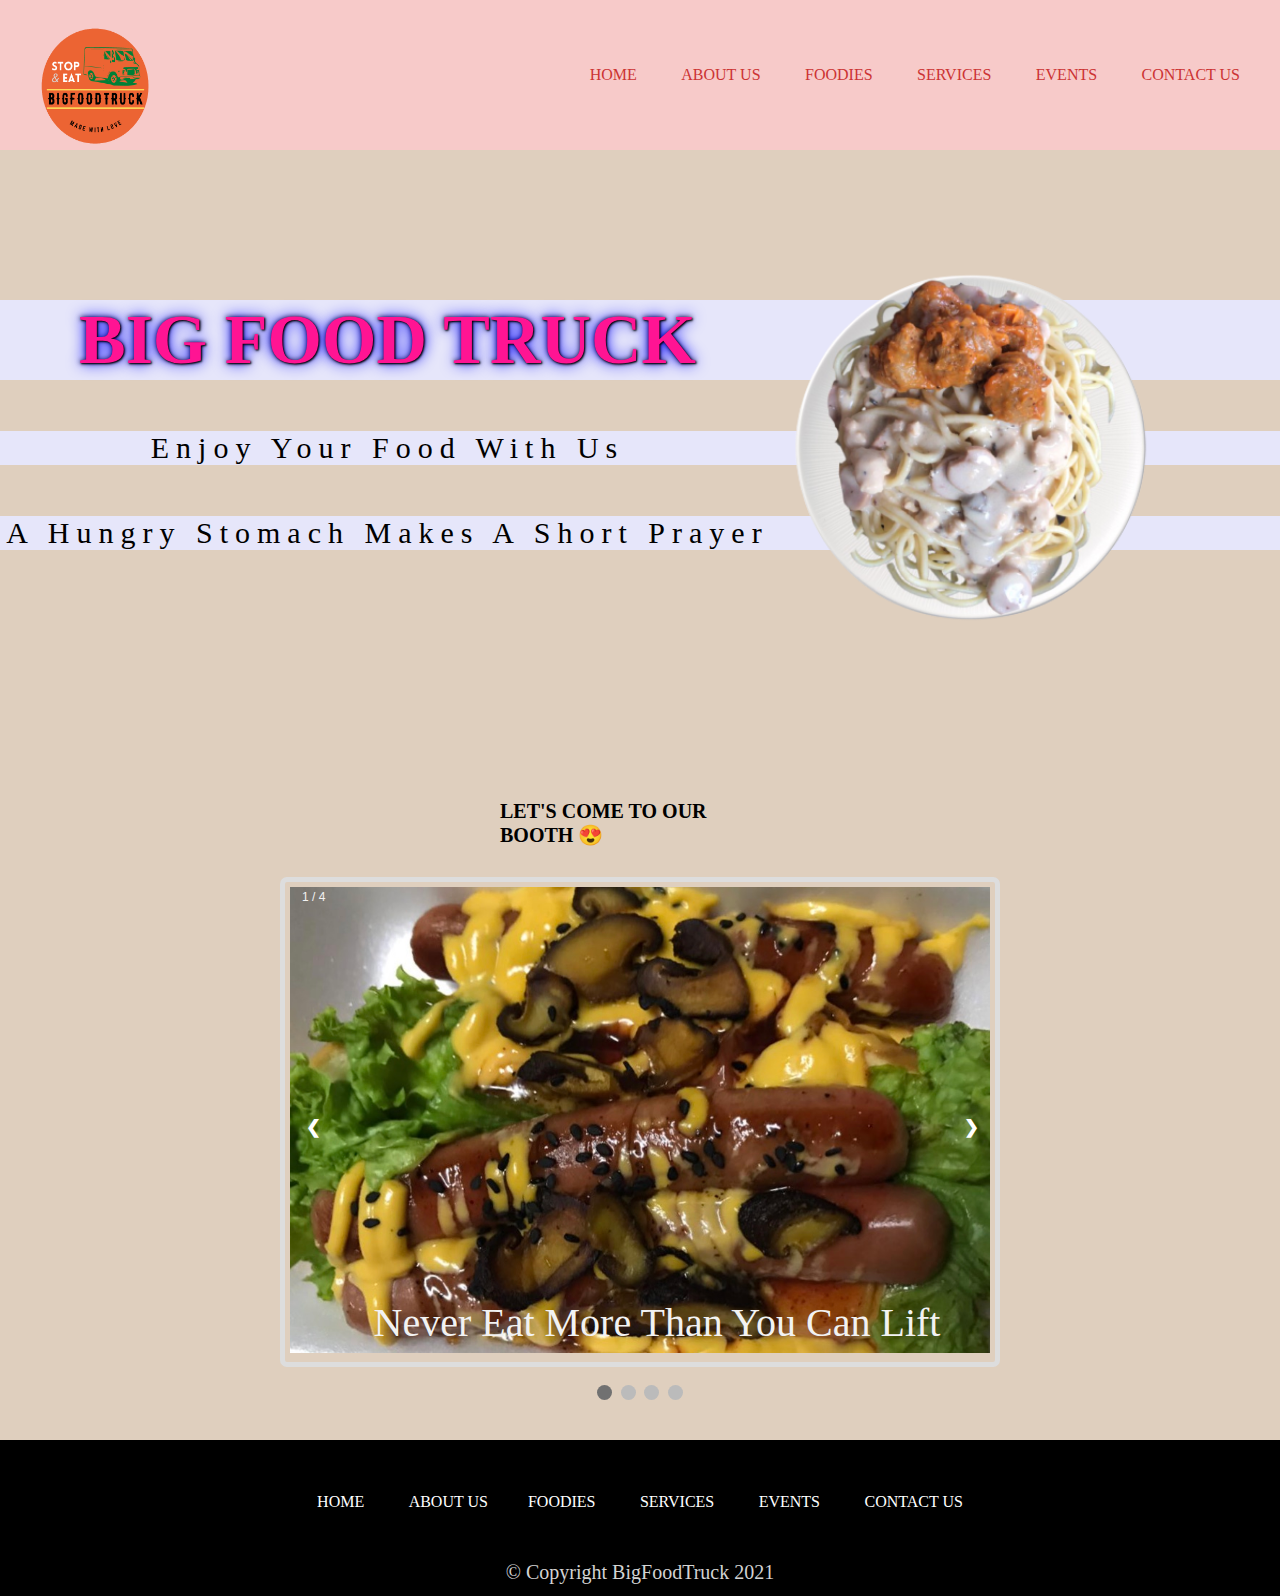
<file: index.html>
<!DOCTYPE html>
<html>
<head>
    <meta charset="utf-8">
    <title>HOME</title>
	<link rel="stylesheet" href="index.css">
</head>
<body> 
	<header>
		 <br><br>
		<div class="main">
			<ul>
				<li><a href="index.html">HOME</a></li>
				<li><a href="about.html">ABOUT US</a>
					<div class="dropdown">
						<ul>
							<li><a href="team.html">OUR TEAM</a></li>
						</ul>
					</div>
				</li>			
				<li><a href="foodies.html">FOODIES</a></li>
				<li><a href="services.html">SERVICES</a> 
					<div class="dropdown">
						<ul>
							<li><a href="foods-and-drinks.html">FOODS AND DRINKS</a></li>
							<li><a href="delivery.html">DELIVERY</a></li>
						</ul>
					</div>
				</li>
				<li><a href="events.html">EVENTS</a></li>
				<li><a href="contact.html">CONTACT US</a></li>
			</ul>
		</div>
		
		<div class="logo">
			<a href="contact.html">
			<img src="HOME IMAGE/logo.png" class="Logo" 
			style="width:130px;height:140px;margin-left:30px;"></a> 
		</div>
		
	</header>
		
		<div class="icon">
			<img src="HOME IMAGE/image5.PNG" class="Icon"
			style="width:400px;height:700px;margin-right:100px;">
		</div>
		
		
		<div class="container"> 
			<h1>BIG FOOD TRUCK</h1>
			<p>Enjoy Your Food With Us</p> 
			<p>A Hungry Stomach Makes A Short Prayer</p>
		</div>

		<h2>LET'S COME TO OUR BOOTH &#128525; </h2>
		
		<div class="slideshow-container">
			<div class="mySlides fade">
				<div class="numbertext">1 / 4</div>
				<img src="HOME IMAGE/image6.jpg" style="width:100%">
				<div class="text">Never Eat More Than You Can Lift</div>
			</div>

			<div class="mySlides fade">
				<div class="numbertext">2 / 4</div>
				<img src="HOME IMAGE/image7.jpg" style="width:100%">
				<div class="text">A Little Slice Of Heaven</div>
			</div>

			<div class="mySlides fade">
				<div class="numbertext">3 / 4</div>
				<img src="HOME IMAGE/image8.jpg" style="width:100%">
				<div class="text">Our Cheese Is Make From Love</div>
			</div>

			<div class="mySlides fade">
				<div class="numbertext">4 / 4</div>
				<img src="HOME IMAGE/image9.jpg" style="width:100%">
				<div class="text">A Day Is Best  Started On A Full Stomach</div>
			</div>
			  
			  <a class="prev" onclick="plusSlides(-1)">&#10094;</a>
			  <a class="next" onclick="plusSlides(1)">&#10095;</a>
			</div>
			<br>

			<div style="text-align:center">
			  <span class="dot" onclick="currentSlide(1)"></span>
			  <span class="dot" onclick="currentSlide(2)"></span>
			  <span class="dot" onclick="currentSlide(3)"></span>
			  <span class="dot" onclick="currentSlide(4)"></span>
		</div>
		
	
		<script>
			var slideIndex = 1;
			showSlides(slideIndex);
 
			function plusSlides(n) {
			  showSlides(slideIndex += n);
			}
 
			function currentSlide(n) {
			  showSlides(slideIndex = n);
			}

			function showSlides(n) {
			  var i;
			  var slides = document.getElementsByClassName("mySlides");
			  var dots = document.getElementsByClassName("dot");
			  if (n > slides.length) {slideIndex = 1}
			  if (n < 1) {slideIndex = slides.length}
			  for (i = 0; i < slides.length; i++) {
				  slides[i].style.display = "none";
			  }
			  for (i = 0; i < dots.length; i++) {
				  dots[i].className = dots[i].className.replace(" active", "");
			  }
			  slides[slideIndex-1].style.display = "block";
			  dots[slideIndex-1].className += " active";
			}
		</script>
		
<br><br>
		<footer class="page">
				<ul>
					<li><a href="index.html">HOME</a></li>
					<li><a href="about.html">ABOUT US</a><li>		
					<li><a href="foodies.html">FOODIES</a></li>
					<li><a href="services.html">SERVICES</a></li>
					<li><a href="events.html">EVENTS</a></li>
					<li><a href="contact.html">CONTACT US</a></li>
				</ul>
			
			<div class="caption">
				<p>  © Copyright BigFoodTruck 2021 </p>
			</div>
		</footer>	
</body>
</html>
</file>
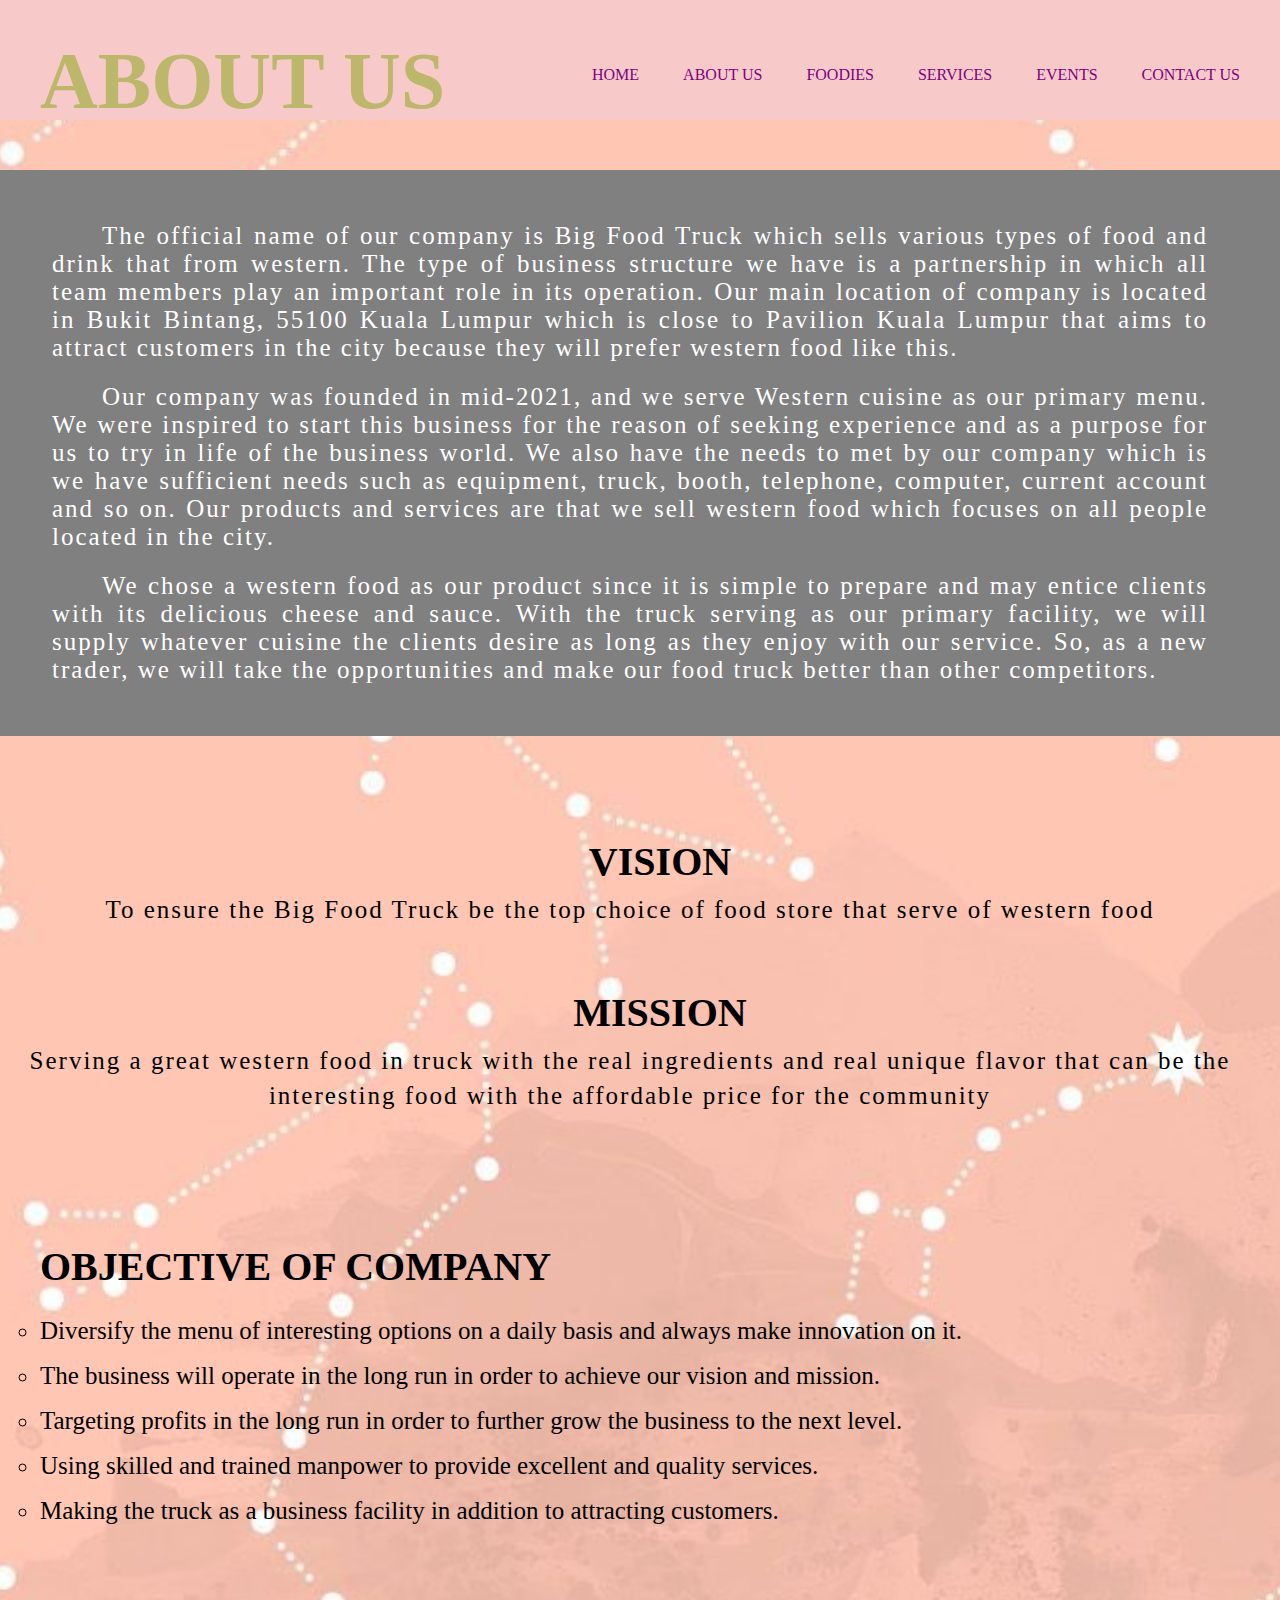
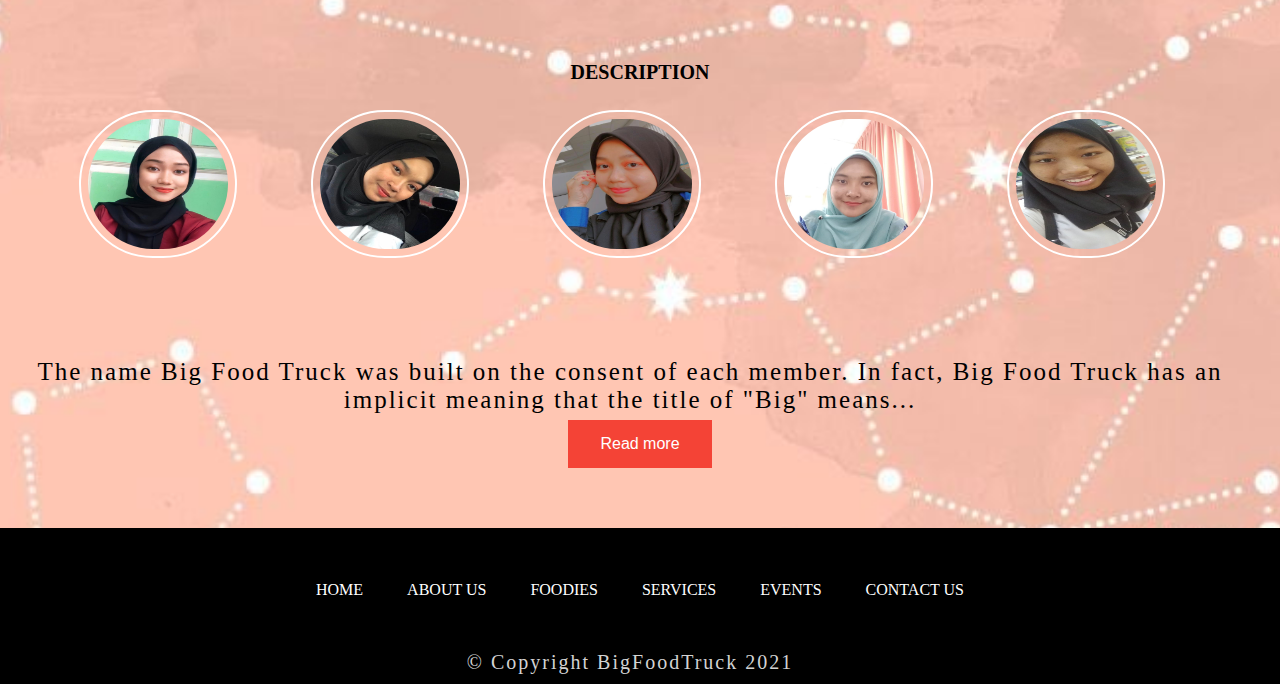
<file: about.html>
<!DOCTYPE html>
<html>
<head>
    <meta charset="utf-8">
    <title>ABOUT US</title>
	<link rel="stylesheet" href="about.css">
</head>
<body> 
	<header>
		 <br><br>
		 <div class="main">
			<ul>
				<li><a href="index.html">HOME</a></li>
				<li><a href="about.html">ABOUT US</a>
					<div class="dropdown">
						<ul>
							<li><a href="team.html">OUR TEAM</a></li>
						</ul>
					</div>
				</li>			
				<li><a href="foodies.html">FOODIES</a></li>
				<li><a href="services.html">SERVICES</a> 
					<div class="dropdown">
						<ul>
							<li><a href="foods-and-drinks.html">FOODS AND DRINKS</a></li>
							<li><a href="delivery.html">DELIVERY</a></li>
						</ul>
					</div>
				</li>
				<li><a href="events.html">EVENTS</a></li>
				<li><a href="contact.html">CONTACT US</a></li>
			</ul>
		</div>
		
		<div class="title">
			<h1>ABOUT US</h1>
		</div>
	</header>
	 
  
		<div class="about-section">
			<p>The official name of our company is Big Food Truck which sells various types of 
		food and drink that from western. The type of business structure we have is a partnership 
		in which all team members play an important role in its operation. Our main location of company
		is located in Bukit Bintang, 55100 Kuala Lumpur which is close to Pavilion Kuala Lumpur that aims
		to attract customers in the city because they will prefer western food like this.</p>
		<br>
			<p>Our company was founded in mid-2021, and we serve Western cuisine as our primary menu. We were 
		inspired to start this business for the reason of seeking experience and as a purpose for us to try
		in life of the business world. We also have the needs to met by our company which is we have sufficient needs 
		such as equipment, truck, booth, telephone, computer, current account and so on. Our products and services are that we sell 
		western food which focuses on all people located in the city.</p>
		<br>
			<p>We chose a western food as our product since it is simple to prepare and may entice clients with its delicious cheese and sauce. 
			With the truck serving as our primary facility, we will supply whatever cuisine the clients desire as long as they enjoy with our service.
			So, as a new trader, we will take the opportunities and make our food truck better than other competitors.</p>
		</div>
<br>
		<div class="a">
			<h1>VISION</h1> 
				<p>To ensure the Big Food Truck be the top choice of food store that serve of
				western food</p>
<br><br>
			<h1>MISSION</h1>
				<p>Serving a great western food in truck with the real ingredients and real unique flavor 
				that can be the interesting food with the affordable price for the community</p>
		</div>
		
			<h1>OBJECTIVE OF COMPANY</h1>
<br>
		<div class="b"> 
			<ol>
				<li>Diversify the menu of interesting options on a daily basis and always make innovation on it.</li>
				<li>The business will operate in the long run in order to achieve our vision and mission.</li>
				<li>Targeting profits in the long run in order to further grow the business to the next level.</li>
				<li>Using skilled and trained manpower to provide excellent and quality services.</li>
				<li>Making the truck as a business facility in addition to attracting customers. </li>
			</ol>
		</div> 
	
			<h2> DESCRIPTION </h2>
		<div class="viewport">
			<img src="ABOUT IMAGE/laila.jpg"alt="Laila" 
			style="width:140px;height:130px;">
			<img src="ABOUT IMAGE/atikah.jpg"alt="Atikah" 
			style="width:140px;height:130px;">
			<img src="ABOUT IMAGE/amalia.jpg"alt="Amalia" 
			style="width:140px;height:130px;">
			<img src="ABOUT IMAGE/athirah.jpg"alt="Atirah" 
			style="width:140px;height:130px;"> 
			<img src="ABOUT IMAGE/fatin.jpg"alt="Fatin" 
			style="width:140px;height:130px;">
		</div>
		
		<div class="more">
			<p>The name Big Food Truck was built on the consent of each member. In fact, Big Food Truck has an implicit meaning that the title of "Big" means<span id="dots">...</span><span id="more">
			even though the sale of food is only carried out by the truck, but it can create a great love between customers and food. So, they could see even just in the truck, but we were able
			to store a wide variety of food available. Furthermore, the title of "Food Truck" are the food prepared in the truck with various flavors and spices that can guarantee the taste and interest 
			of customers towards our product.
<br><br>
			We will provide the best and most interesting western food in Malaysia. Although we are still new in this business, but we are believe that we are able to manage it well and in an orderly manner.
			The vision and mission of this business as our strength to continue our Big Food Truck until it is developed and known around the world.</span></p>
			<button onclick="moveFunction()" id="myBtn">Read more</button>
		</div>

	
		<script>
			function moveFunction() {
			  var dots = document.getElementById("dots");
			  var moreText = document.getElementById("more");
			  var btnText = document.getElementById("myBtn");

			  if (dots.style.display === "none") {
				dots.style.display = "inline";
				btnText.innerHTML = "Read more"; 
				moreText.style.display = "none";
				
			  } else {
				dots.style.display = "none";
				btnText.innerHTML = "Read less"; 
				moreText.style.display = "inline";
			  }
			}
		</script>
	
<br><br>

	<footer class="page">
			<ul>
				<li><a href="index.html">HOME</a></li>
				<li><a href="about us.html">ABOUT US</a></li>	
				<li><a href="foodies.html">FOODIES</a></li>
				<li><a href="services.html">SERVICES</a></li>
				<li><a href="events.html">EVENTS</a></li>
				<li><a href="contact us.html">CONTACT US</a></li>
			</ul>
		
		<div class="caption">
			<p>  © Copyright BigFoodTruck 2021 </p>
		</div>
		
	</footer>
	
	
</body> 
</html>
</file>
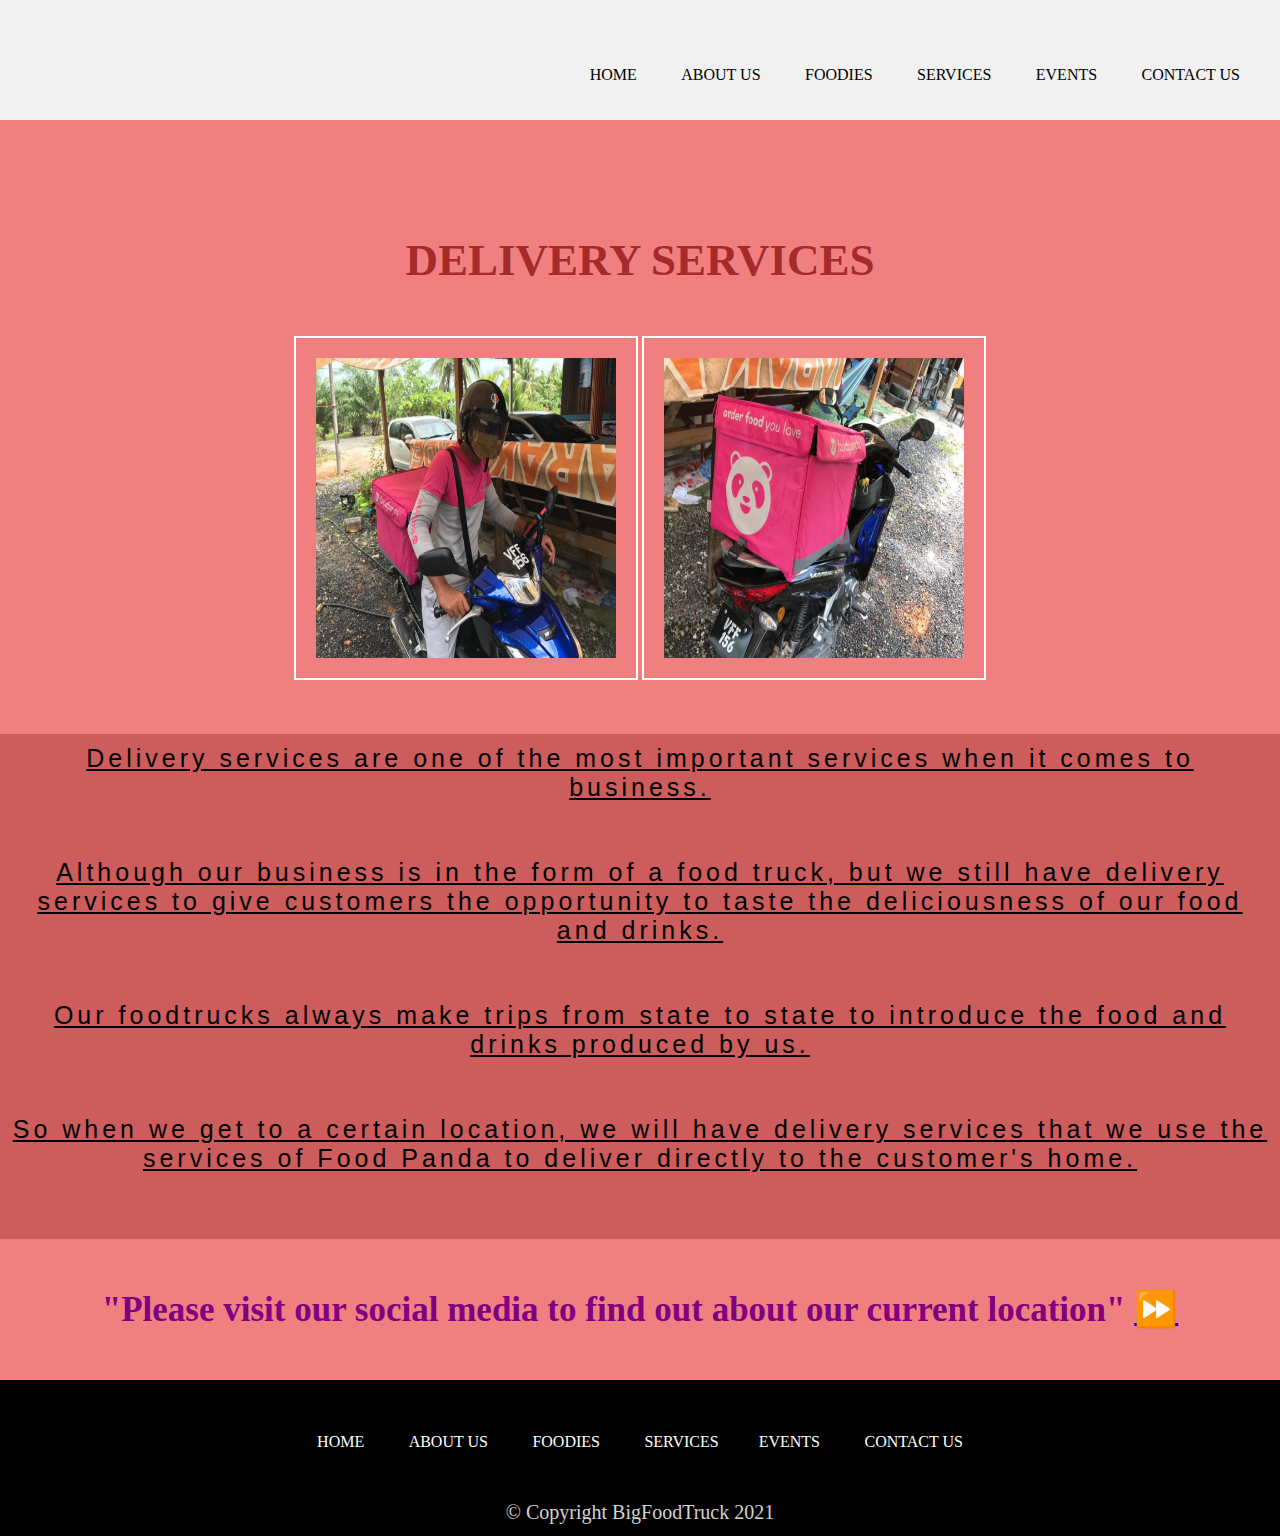
<file: delivery.html>
<!DOCTYPE html>
<html>
<head>
    <meta charset="utf-8">
    <title>DELIVERY</title>
	<link rel="stylesheet" href="delivery.css">
</head>
<body> 

		   <header>
			 <br><br>
			 <div class="main">
			<ul>
				<li><a href="index.html">HOME</a></li>
				<li><a href="about.html">ABOUT US</a>
					<div class="dropdown">
						<ul>
							<li><a href="team.html">OUR TEAM</a></li>
						</ul>
					</div>
				</li>			
				<li><a href="foodies.html">FOODIES</a></li>
				<li><a href="services.html">SERVICES</a> 
					<div class="dropdown">
						<ul>
							<li><a href="foods-and-drinks.html">FOODS AND DRINKS</a></li>
							<li><a href="delivery.html">DELIVERY</a></li>
						</ul>
					</div>
				</li>
				<li><a href="events.html">EVENTS</a></li>
				<li><a href="contact.html">CONTACT US</a></li>
			</ul>
		</div>
			
		   </header>
					<h1>DELIVERY SERVICES</h1>
						<div class="picture">
							  <img src="SERVICES IMAGE/PIC9.jpg"  style="width:300px;height:300px">
							  <img src="SERVICES IMAGE/PIC10.jpg"  style="width:300px;height:300px">
						</div>
					  
				<div class="section">
					 <p> Delivery services are one of the most important services when it comes to business.</p>
					 <br></br>
					 <p>Although our business is in the form of a food truck, but we still have delivery services to give customers the opportunity to taste the deliciousness of our food and drinks.</p>
					 <br></br>
					 <p>Our foodtrucks always make trips from state to state to introduce the food and drinks produced by us.</p>
					 <br></br>
					 <p>So when we get to a certain location, we will have delivery services that we use the services of Food Panda to deliver directly to the customer's home.</p>
					 <br></br>
				</div>
				
				 <h2>"Please visit our social media to find out about our current location"
					<a href="contact.html">&#9193;</a>
				 </h2>
				 
			<footer class="page">
					<ul>
						<li><a href="index.html">HOME</a></li>
						<li><a href="about.html">ABOUT US</a></li>			
						<li><a href="foodies.html">FOODIES</a></li>
						<li><a href="services.html">SERVICES</a>
						<li><a href="events.html">EVENTS</a></li>
						<li><a href="contact.html">CONTACT US</a></li>
					</ul>
				
				<div class="caption">
					<p>  © Copyright BigFoodTruck 2021 </p>
				</div>
			</footer>
			
			
</body>
</html>
</file>
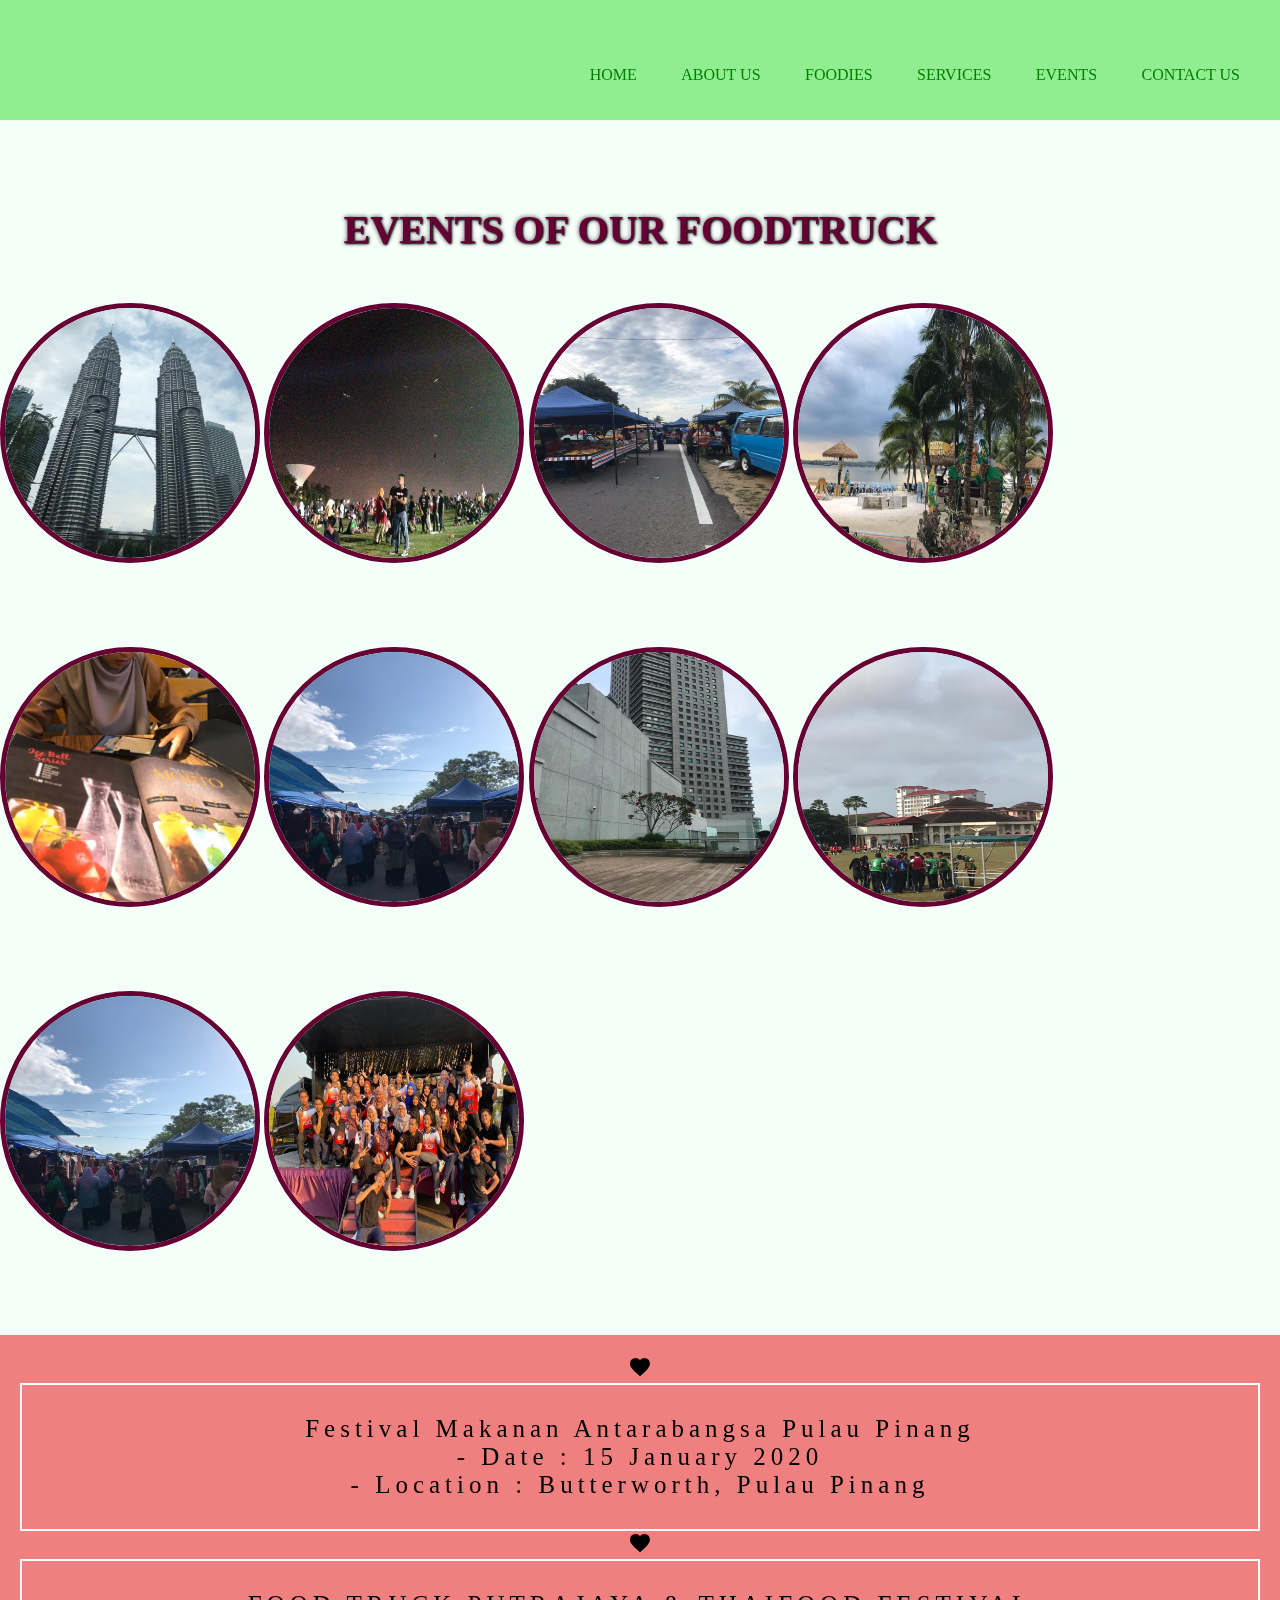
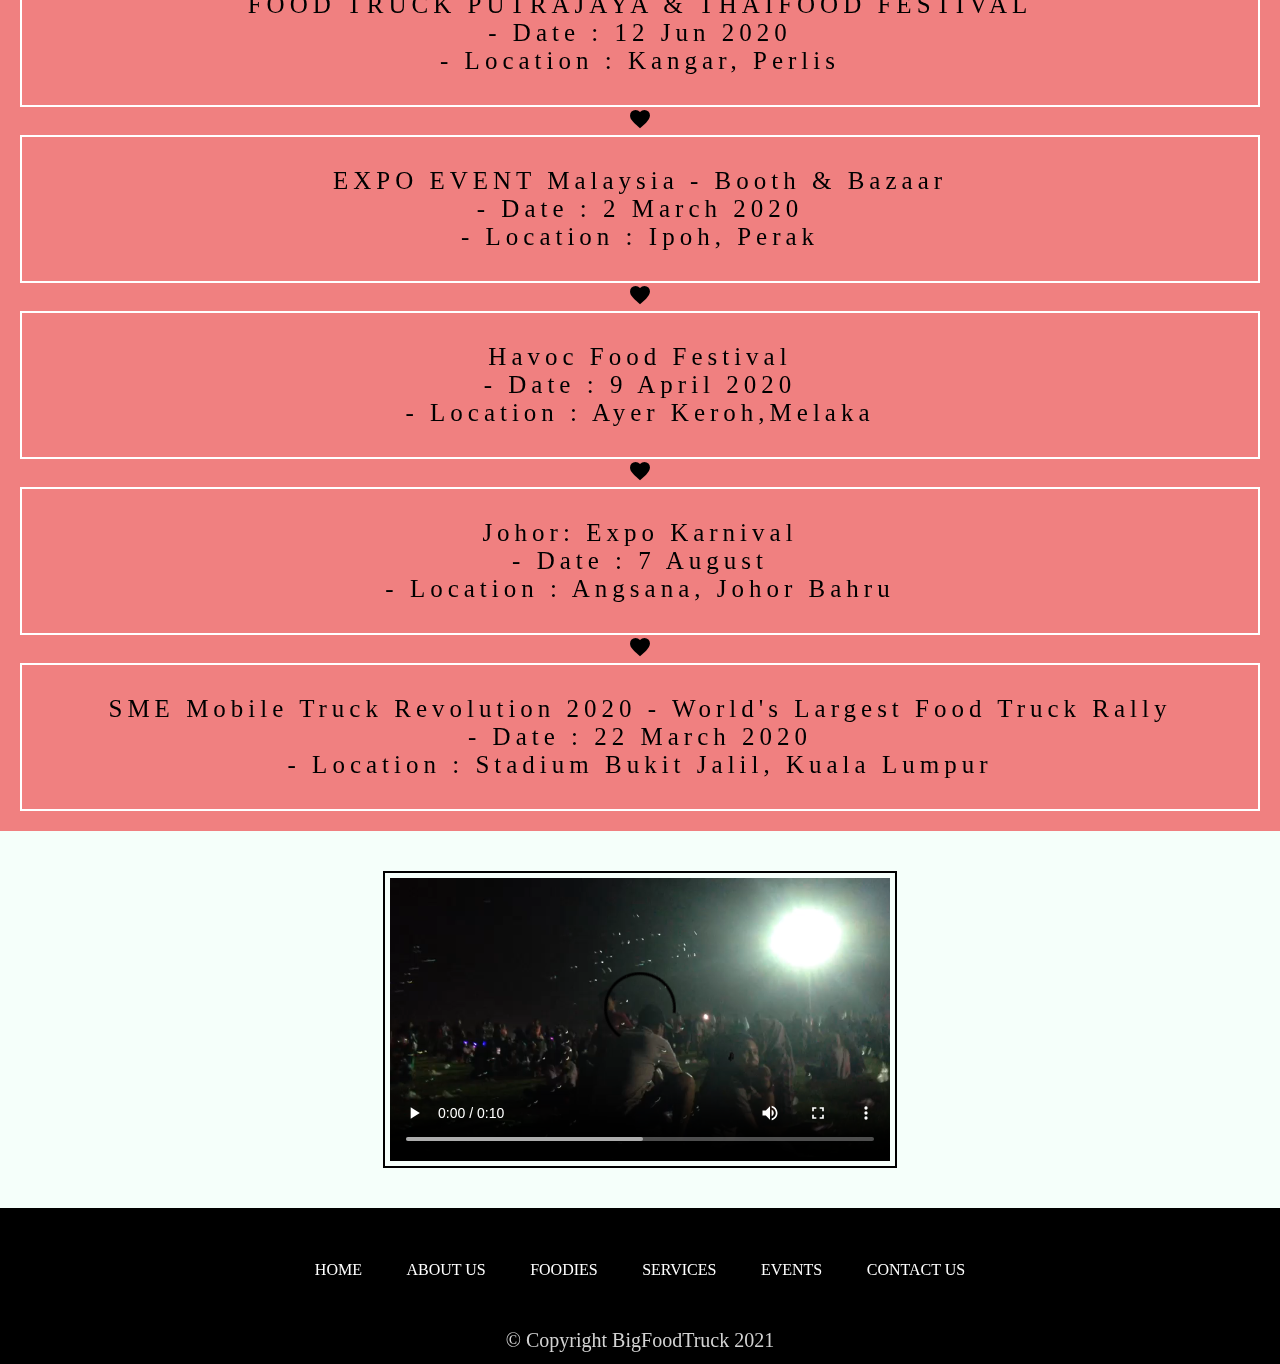
<file: events.html>
<!DOCTYPE html>
<html>
<head>
    <meta charset="utf-8">
    <title>EVENTS</title>
	<link rel="stylesheet" href="events.css">
</head>
<body> 
			<header>
				 <br><br>
				<div class="main">
					<ul>
						<li><a href="index.html">HOME</a></li>
						<li><a href="about.html">ABOUT US</a>
							<div class="dropdown">
								<ul>
									<li><a href="team.html">OUR TEAM</a></li>
								</ul>
							</div>
						</li>			
						<li><a href="foodies.html">FOODIES</a></li>
						<li><a href="services.html">SERVICES</a> 
							<div class="dropdown">
								<ul>
									<li><a href="foods-and-drinks.html">FOODS AND DRINKS</a></li>
									<li><a href="delivery.html">DELIVERY</a></li>
								</ul>
							</div>
						</li>
						<li><a href="events.html">EVENTS</a></li>
						<li><a href="contact.html">CONTACT US</a></li>
					</ul>
						</div>
			</header>
	
<br><br>

		<link rel="stylesheet" href="https://fonts.googleapis.com/icon?family=Material+Icons">

				<h1>EVENTS OF OUR FOODTRUCK</h1>

			
					<img src="EVENTS IMAGE/imej1.jpeg" alt="FIRST PICTURE"
					style="width:250px;height:250px;">
					<img src="EVENTS IMAGE/imej2.jpeg" alt="FIRST PICTURE"
					style="width:250px;height:250px;">
					<img src="EVENTS IMAGE/imej3.jpeg" alt="FIRST PICTURE"
					style="width:250px;height:250px;">
					<img src="EVENTS IMAGE/imej4.jpeg" alt="FIRST PICTURE"
					style="width:250px;height:250px;">
					<img src="EVENTS IMAGE/imej5.jpeg" alt="FIRST PICTURE"
					style="width:250px;height:250px;">
					<img src="EVENTS IMAGE/imej6.jpeg" alt="FIRST PICTURE"
					style="width:250px;height:250px;">
					<img src="EVENTS IMAGE/imej7.jpeg" alt="FIRST PICTURE"
					style="width:250px;height:250px;">
					<img src="EVENTS IMAGE/imej8.jpeg" alt="FIRST PICTURE"
					style="width:250px;height:250px;">
					<img src="EVENTS IMAGE/imej9.jpeg" alt="FIRST PICTURE"
					style="width:250px;height:250px;">
					<img src="EVENTS IMAGE/imej10.jpeg" alt="FIRST PICTURE"
					style="width:250px;height:250px;">


				<div class="text">
					<i class="material-icons">favorite</i>
					<p>Festival Makanan Antarabangsa Pulau Pinang <br> - Date : 15 January 2020   <br> - Location : Butterworth, Pulau Pinang </p>

					<i class="material-icons">favorite</i>
					<p>FOOD TRUCK PUTRAJAYA & THAIFOOD FESTIVAL <br> - Date : 12 Jun 2020   <br> - Location : Kangar, Perlis</p>
			
					<i class="material-icons">favorite</i>
					<p>EXPO EVENT Malaysia - Booth & Bazaar <br> - Date : 2 March 2020   <br> - Location : Ipoh, Perak</p>

					<i class="material-icons">favorite</i>
					<p>Havoc Food Festival  <br> - Date : 9 April 2020   <br> - Location : Ayer Keroh,Melaka</p>
			
					<i class="material-icons">favorite</i>
					<p>Johor: Expo Karnival <br> - Date : 7 August   <br> - Location : Angsana, Johor Bahru</p>
				
					<i class="material-icons">favorite</i>
					<p>SME Mobile Truck Revolution 2020 - World's Largest Food Truck Rally <br> - Date : 22 March 2020   <br> - Location : Stadium Bukit Jalil, Kuala Lumpur</p>
				</div>
					
					<video width="500" controls>
						<source src="EVENTS IMAGE/eventsvideo.MP4"
						type="video/MP4">
					</video>
					
		   <footer class="page">
					<ul>
						<li><a href="index.html">HOME</a></li>
						<li><a href="about.html">ABOUT US</a></li>	
						<li><a href="foodies.html">FOODIES</a></li>
						<li><a href="services.html">SERVICES</a></li>
						<li><a href="events.html">EVENTS</a></li>
						<li><a href="contact.html">CONTACT US</a></li>
					</ul>
				
				<div class="caption">
					<p>  © Copyright BigFoodTruck 2021 </p> 
				</div>
			</footer>






	
</body>
</html>
</file>
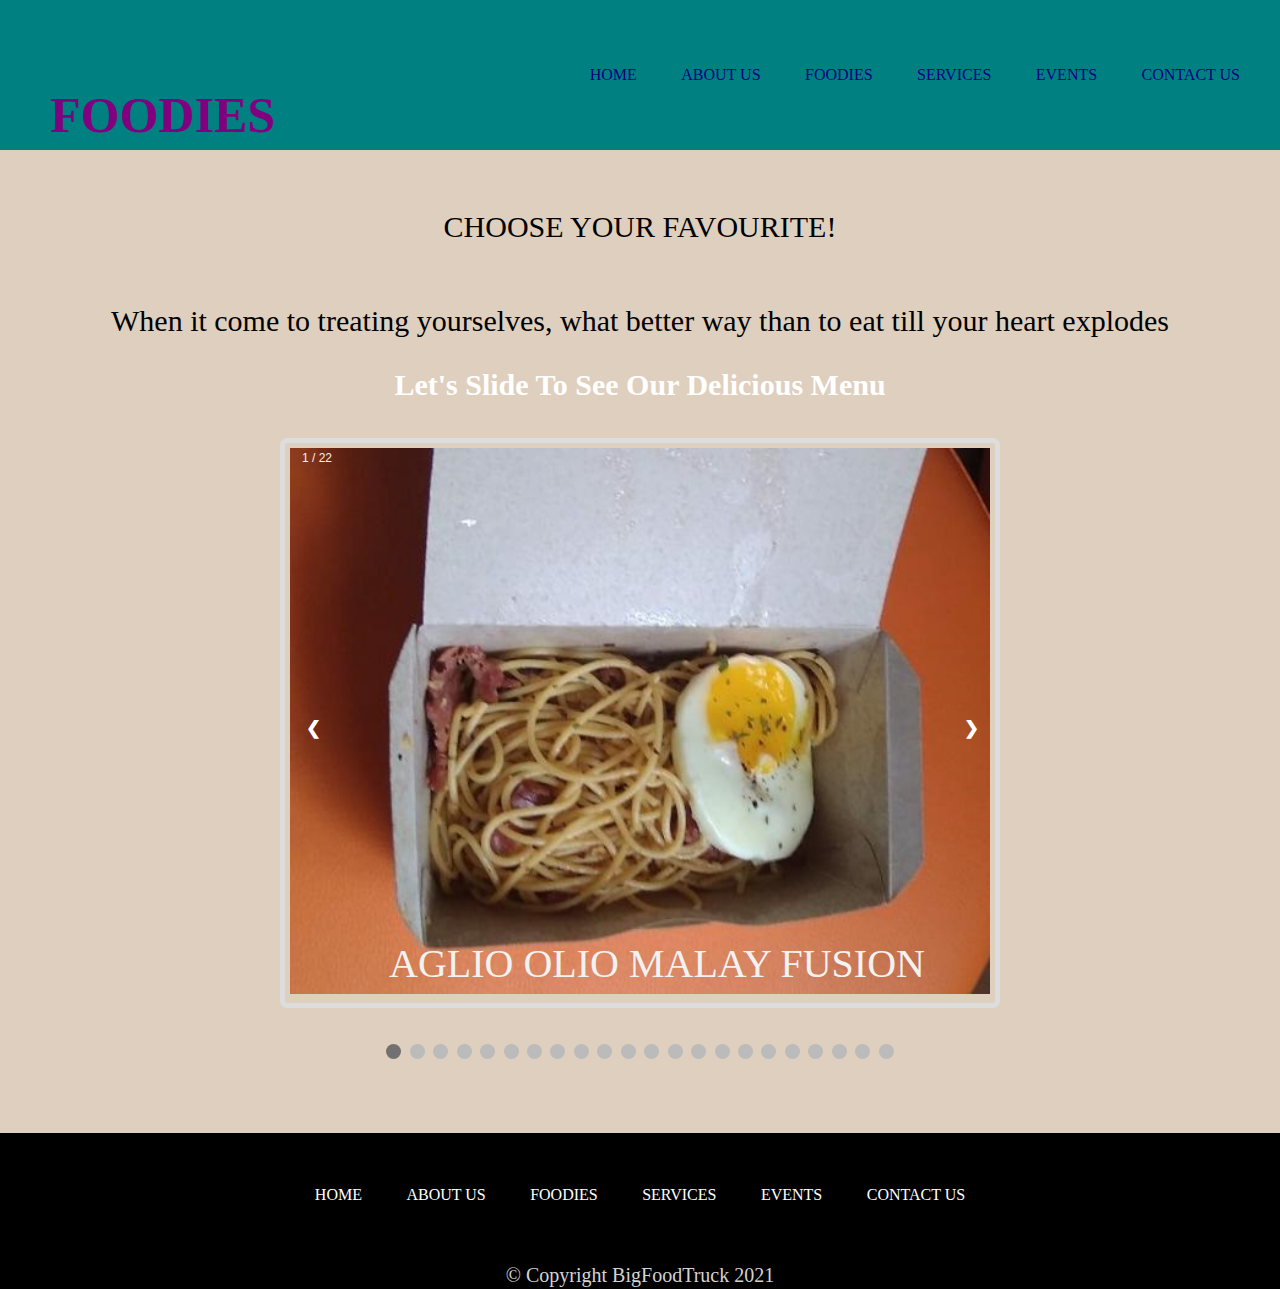
<file: foodies.html>
<!DOCTYPE html>
<html>
<head>
		<meta charset="utf-8">
		<title>FOODIES</title>
		<link rel="stylesheet" href="foodies.css">
               
</head>
<body> 
		<header>
             <br><br>
             <div class="main">
			<ul>
				<li><a href="index.html">HOME</a></li>
				<li><a href="about.html">ABOUT US</a>
					<div class="dropdown">
						<ul>
							<li><a href="team.html">OUR TEAM</a></li>
						</ul>
					</div>
				</li>			
				<li><a href="foodies.html">FOODIES</a></li>
				<li><a href="services.html">SERVICES</a> 
					<div class="dropdown">
						<ul>
							<li><a href="foods-and-drinks.html">FOODS AND DRINKS</a></li>
							<li><a href="delivery.html">DELIVERY</a></li>
						</ul>
					</div>
				</li>
				<li><a href="events.html">EVENTS</a></li>
				<li><a href="contact.html">CONTACT US</a></li>
			</ul>
		</div>
			
			<div class="title">
				<h1>FOODIES</h1>
			</div>
			
	</header>
			
				<p>CHOOSE YOUR FAVOURITE!</p>
				<p>When it come to treating yourselves, what better way than to eat till your heart explodes</p>
		
				<h3> Let's Slide To See Our Delicious Menu</h3>
<br><br>
		
			<div class="slideshow-container">
				<div class="mySlides fade">
					<div class="numbertext">1 / 22</div>
					<img src="FOODIES IMAGE/aglio olio.jpg"
					style="width:100%">
					<div class="text">AGLIO OLIO MALAY FUSION</div>
				</div>

				<div class="mySlides fade">
					<div class="numbertext">2 / 22</div>
					<img src="FOODIES IMAGE/burgercheesefries.jpg"
					style="width:100%">
					<div class="text">BURGER AND CHEESE FRIES</div>
				</div>

				<div class="mySlides fade">
					<div class="numbertext">3 / 22</div>
					<img src="FOODIES IMAGE/cheesy hotdog pizza.jpg"
					style="width:100%">
					<div class="text">CHEESY HOTDOG PIZZA</div>
				</div>

				<div class="mySlides fade">
					<div class="numbertext">4 / 22</div>
					<img src="FOODIES IMAGE/cheesy chicken wrap.jpg"
					style="width:100%">
					<div class="text">CHEESY CHICKEN WRAP</div>
				</div>
				
				<div class="mySlides fade">
					<div class="numbertext">5 / 22</div>
					<img src="FOODIES IMAGE/cheesywedges.jpg"
					style="width:100%">
					<div class="text">CHEESY WEDGES</div>
				</div>

				<div class="mySlides fade">
					<div class="numbertext">6 / 22</div>
					<img src="FOODIES IMAGE/chicken chop set.jpg"
					style="width:100%">
					<div class="text">CHICKEN CHOP SET</div>
				</div>

				<div class="mySlides fade">
					<div class="numbertext">7 / 22</div>
					<img src="FOODIES IMAGE/fish and chip.jpeg"
					style="width:100%">
					<div class="text">FISH AND CHIPS</div>
				</div>

				<div class="mySlides fade">
					<div class="numbertext">8 / 22</div>
					<img src="FOODIES IMAGE/choco d'Lite.jpg" 
					style="width:100%">
					<div class="text">CHOCO D'LITE</div>
				</div>
				
				<div class="mySlides fade">
					<div class="numbertext">9 / 22</div>
					<img src="FOODIES IMAGE/pizza_set.jpg" 
					style="width:100%">
					<div class="text">PIZZA SET</div>
				</div>

				<div class="mySlides fade">
					<div class="numbertext">10 / 22</div>
					<img src="FOODIES IMAGE/seafood aglio olio.jpg" 
					style="width:100%">
					<div class="text">SEAFOOD AGLIO OLIO</div>
				</div>

				<div class="mySlides fade">
					<div class="numbertext">11 / 22</div>
					<img src="FOODIES IMAGE/spagetti and meatballs.jpg" 
					style="width:100%">
					<div class="text">SPAGHETTI AND MEATBALLS</div>
				</div>

				<div class="mySlides fade">
					<div class="numbertext">12 / 22</div>
					<img src="FOODIES IMAGE/spagetti carbonara.jpeg"
					style="width:100%">
					<div class="text">SPAGHETTI CARBONARA</div>
				</div>
				
				<div class="mySlides fade">
					<div class="numbertext">13 / 22</div>
					<img src="FOODIES IMAGE/spicy cheesy wrap.jpg" 
					style="width:100%">
					<div class="text">SPICY CHEESY WRAP</div>
				</div>

				<div class="mySlides fade">
					<div class="numbertext">14 / 22</div>
					<img src="FOODIES IMAGE/spicy chicken wrap.jpg" 
					style="width:100%">
					<div class="text">SPICY CHICKEN WRAP</div>
				</div>

				<div class="mySlides fade">
					<div class="numbertext">15 / 22</div>
					<img src="FOODIES IMAGE/spicy mac n cheese.jpg" 
					style="width:100%">
					<div class="text">SPICY MAC N CHEESE</div>
				</div>

				<div class="mySlides fade">
					<div class="numbertext">16 / 22</div>
					<img src="FOODIES IMAGE/yum yum chickzilla.jpg" 
					style="width:100%">
					<div class="text">YUM YUM CHICKZILLA</div>
				</div>
				
				
				<div class="mySlides fade">
					<div class="numbertext">17 / 22</div>
					<img src="FOODIES IMAGE/jumburger set.jpeg" 
					style="width:100%">
					<div class="text">JUMBURGER SET</div>
				</div>

				<div class="mySlides fade">
					<div class="numbertext">18 / 22</div>
					<img src="FOODIES IMAGE/lamb chop set.jpeg" 
					style="width:100%">
					<div class="text">LAMB CHOP SET</div>
				</div>
				
				<div class="mySlides fade">
					<div class="numbertext">19 / 22</div>
					<img src="FOODIES IMAGE/korean corndog.jpg" 
					style="width:100%">
					<div class="text">KOREAN CORNDOG</div>
				</div>

				<div class="mySlides fade">
					<div class="numbertext">20 / 22</div>
					<img src="FOODIES IMAGE/mocha shake.jpg" 
					style="width:100%">
					<div class="text">MOCHA SHAKE</div>
				</div>

				<div class="mySlides fade">
					<div class="numbertext">21 / 22</div>
					<img src="FOODIES IMAGE/mac n cheese.jpg" 
					style="width:100%">
					<div class="text">MAC N CHEESE</div>
				</div>

				<div class="mySlides fade">
					<div class="numbertext">22 / 22</div>
					<img src="FOODIES IMAGE/rainbow creemy.jpg" 
					style="width:100%">
					<div class="text">RAINBOW CREEMY</div>
				</div> 
				
				<a class="prev" onclick="plusSlides(-1)">&#10094;</a>
				<a class="next" onclick="plusSlides(1)">&#10095;</a> 
			</div>
			<br>

	
<br>
			<div style="text-align:center">
				<span class="dot" onclick="currentSlide(1)"></span>
				<span class="dot" onclick="currentSlide(2)"></span>
				<span class="dot" onclick="currentSlide(3)"></span>
				<span class="dot" onclick="currentSlide(4)"></span>
				<span class="dot" onclick="currentSlide(5)"></span>
				<span class="dot" onclick="currentSlide(6)"></span>
				<span class="dot" onclick="currentSlide(7)"></span>
				<span class="dot" onclick="currentSlide(8)"></span>
				<span class="dot" onclick="currentSlide(9)"></span>
				<span class="dot" onclick="currentSlide(10)"></span>
				<span class="dot" onclick="currentSlide(11)"></span>
				<span class="dot" onclick="currentSlide(12)"></span>
				<span class="dot" onclick="currentSlide(13)"></span>
				<span class="dot" onclick="currentSlide(14)"></span>
				<span class="dot" onclick="currentSlide(15)"></span>
				<span class="dot" onclick="currentSlide(16)"></span>
				<span class="dot" onclick="currentSlide(17)"></span>
				<span class="dot" onclick="currentSlide(18)"></span>
				<span class="dot" onclick="currentSlide(19)"></span>
				<span class="dot" onclick="currentSlide(20)"></span>
				<span class="dot" onclick="currentSlide(21)"></span>
				<span class="dot" onclick="currentSlide(22)"></span>
			</div>
		
	
		<script>
			var slideIndex = 1;
			showSlides(slideIndex);
 
			function plusSlides(n) {
			  showSlides(slideIndex += n);
			}
 
			function currentSlide(n) {
			  showSlides(slideIndex = n);
			}

			function showSlides(n) {
			  var i;
			  var slides = document.getElementsByClassName("mySlides");
			  var dots = document.getElementsByClassName("dot");
			  if (n > slides.length) {slideIndex = 1}
			  if (n < 1) {slideIndex = slides.length}
			  for (i = 0; i < slides.length; i++) {
				  slides[i].style.display = "none";
			  }
			  for (i = 0; i < dots.length; i++) {
				  dots[i].className = dots[i].className.replace(" active", "");
			  }
			  slides[slideIndex-1].style.display = "block";
			  dots[slideIndex-1].className += " active";
			}
		</script>
		
	<footer class="page">
			<ul>
				<li><a href="index.html">HOME</a></li>
				<li><a href="about.html">ABOUT US</a></li>	
				<li><a href="foodies.html">FOODIES</a></li>
				<li><a href="services.html">SERVICES</a></li>
				<li><a href="events.html">EVENTS</a></li>
				<li><a href="contact.html">CONTACT US</a></li>
			</ul>
		
			<div class="caption">
				<p>© Copyright BigFoodTruck 2021</p>
			</div>
		
	</footer>	
      
</body>
</html>
</file>
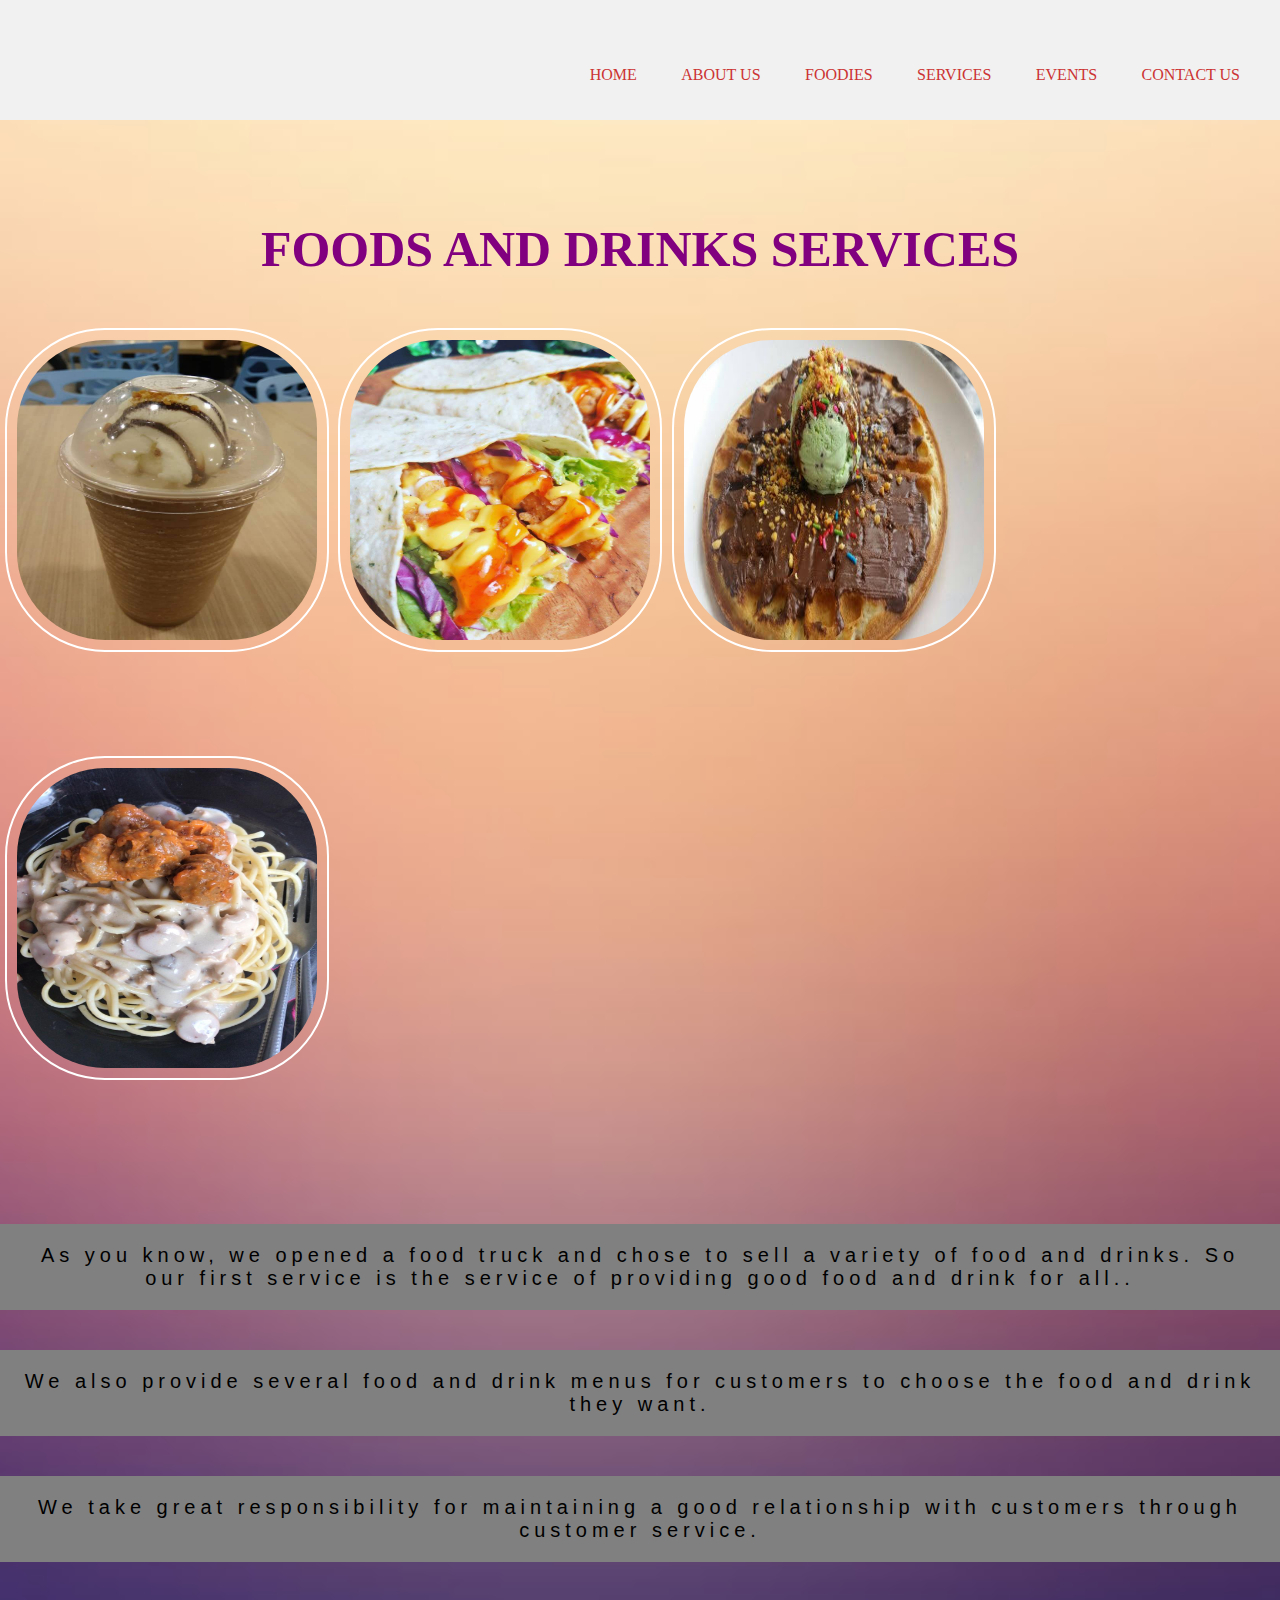
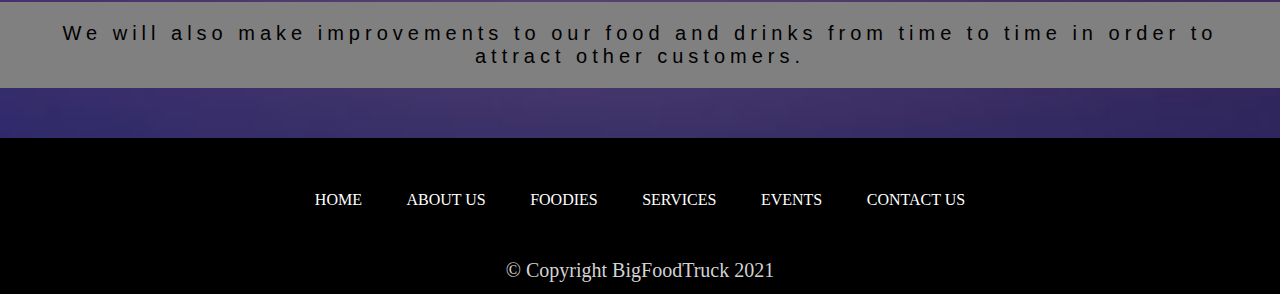
<file: foods-and-drinks.html>
<!DOCTYPE html>
<html>
<head>
    <meta charset="utf-8">
    <title>FOODS AND DRINKS</title>
	<link rel="stylesheet" href="foods-and-drinks.css">
</head>
<body> 
	   <header>
			 <br><br>
			 <div class="main">
				<ul>
					<li><a href="index.html">HOME</a></li>
					<li><a href="about.html">ABOUT US</a>
						<div class="dropdown">
							<ul>
								<li><a href="team.html">OUR TEAM</a></li>
							</ul>
						</div>
					</li>			
					<li><a href="foodies.html">FOODIES</a></li>
					<li><a href="services.html">SERVICES</a> 
						<div class="dropdown">
							<ul>
								<li><a href="foods-and-drinks.html">FOODS AND DRINKS</a></li>
								<li><a href="delivery.html">DELIVERY</a></li>
							</ul>
						</div>
					</li>
					<li><a href="events.html">EVENTS</a></li>
					<li><a href="contact.html">CONTACT US</a></li>
				</ul>
			</div>

	   </header>
				<h1>FOODS AND DRINKS SERVICES</h1>
				  
			<div class="picture">
				<img src="SERVICES IMAGE/PIC5.jpg" style="width:300px;height:300px">
				<img src="SERVICES IMAGE/PIC6.jpg" style="width:300px;height:300px">		      
				<img src="SERVICES IMAGE/PIC7.jpg" style="width:300px;height:300px">				
				<img src="SERVICES IMAGE/PIC8.jpg" style="width:300px;height:300px">
			</div>
				  
			<div class="container">
				<p> As you know, we opened a food truck and chose to sell a variety of food and drinks. So our first service is the service of providing good food and drink for all..</p>
				<p>We also provide several food and drink menus for customers to choose the food and drink they want.</p>
				<p>We take great responsibility for maintaining a good relationship with customers through customer service.</p>
				<p>We will also make improvements to our food and drinks from time to time in order to attract other customers.</p>
			 </div>
		
		<footer class="page">
				<ul>
					<li><a href="index.html">HOME</a></li>
					<li><a href="about.html">ABOUT US</a></li>			
					<li><a href="foodies.html">FOODIES</a></li>
					<li><a href="services.html">SERVICES</a></li>
					<li><a href="events.html">EVENTS</a></li>
					<li><a href="contact.html">CONTACT US</a></li>
				</ul>
			
			<div class="caption">
				<p>  © Copyright BigFoodTruck 2021 </p>
			</div>
			
		</footer>	
		
</body>
</html>
</file>
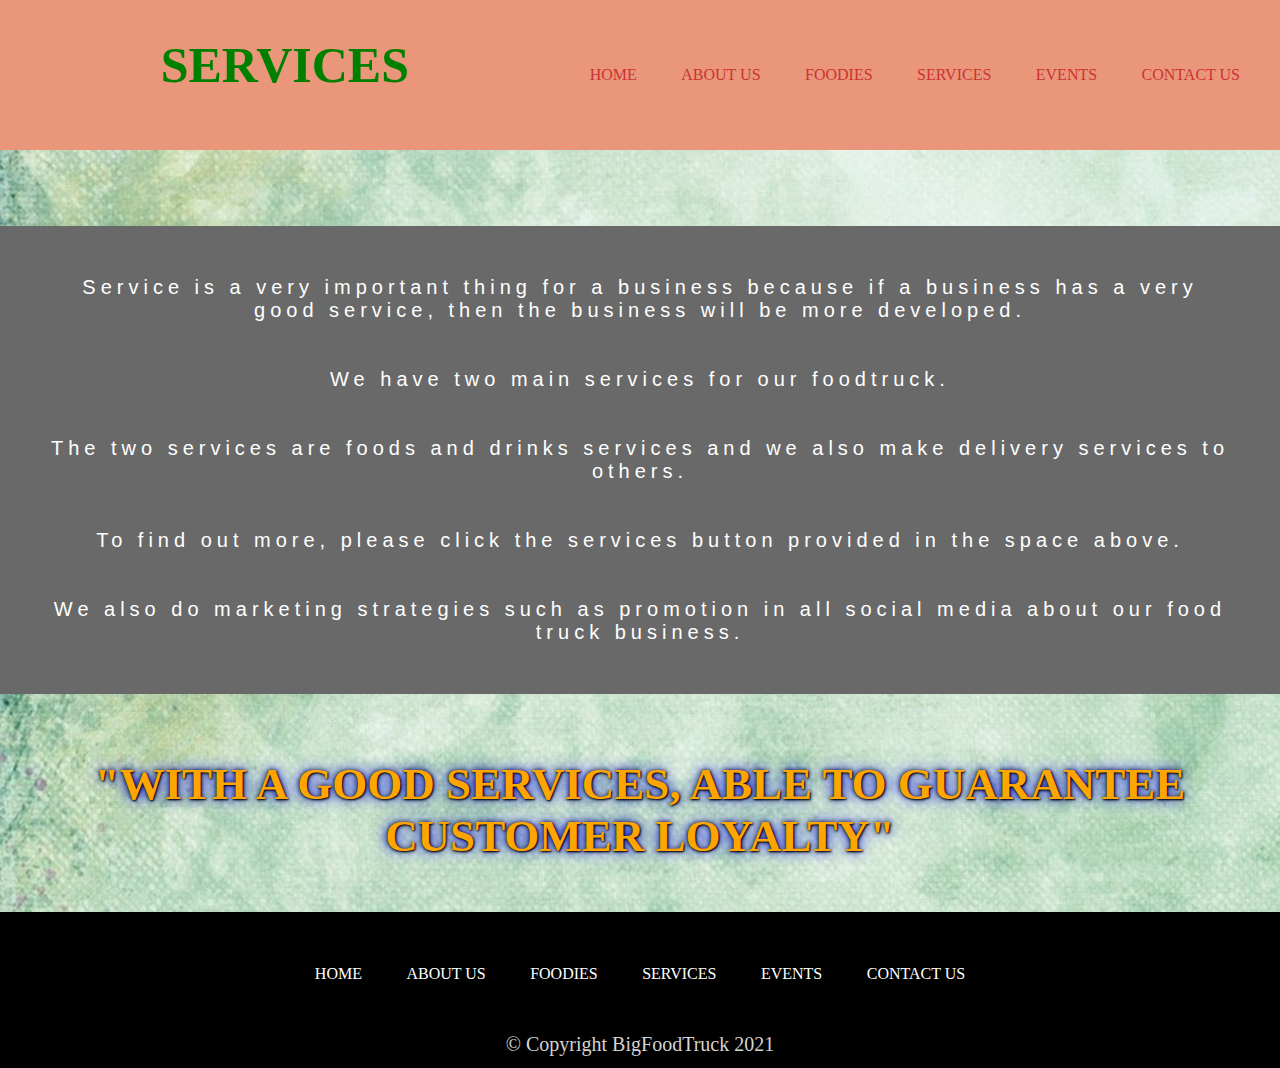
<file: services.html>
<!DOCTYPE html>
<html>
<head>
    <meta charset="utf-8">
    <title>SERVICES</title>
	<link rel="stylesheet" href="services.css">
</head>
<body> 
	   <header>
			 <br><br>
			 <div class="main">
			<ul>
				<li><a href="index.html">HOME</a></li>
				<li><a href="about.html">ABOUT US</a>
					<div class="dropdown">
						<ul>
							<li><a href="team.html">OUR TEAM</a></li>
						</ul>
					</div>
				</li>			
				<li><a href="foodies.html">FOODIES</a></li>
				<li><a href="services.html">SERVICES</a> 
					<div class="dropdown">
						<ul>
							<li><a href="foods-and-drinks.html">FOODS AND DRINKS</a></li>
							<li><a href="delivery.html">DELIVERY</a></li>
						</ul>
					</div>
				</li>
				<li><a href="events.html">EVENTS</a></li>
				<li><a href="contact.html">CONTACT US</a></li>
			</ul>
		</div>

			<h1>SERVICES</h1>
	   </header>
<br><br>
			<div class="services">
				<p>Service is a very important thing for a business because if a business has a very good service, then the business will be more developed.</p>
				<br></br>
				<p>We have two main services for our foodtruck.</p>
				<br></br>
				<p>The two services are foods and drinks services and we also make delivery services to others.</p>
				<br></br>
				<p>To find out more, please click the services button provided in the space above.</p>
				<br></br>
				<p>We also do marketing strategies such as promotion in all social media about our food truck business.</p>
			</div>
		
		<h2>"WITH A GOOD SERVICES, ABLE TO GUARANTEE CUSTOMER LOYALTY"</h2>
		
		<footer class="page">
				<ul>
					<li><a href="index.html">HOME</a></li>
					<li><a href="about.html">ABOUT US</a></li>
					<li><a href="foodies.html">FOODIES</a></li>
					<li><a href="services.html">SERVICES</a></li>
					<li><a href="events.html">EVENTS</a></li>
					<li><a href="contact.html">CONTACT US</a></li>
				</ul>
		
		<div class="caption">
			<p>  © Copyright BigFoodTruck 2021 </p>
		</div>
		
	</footer>

</body> 
</html>
</file>
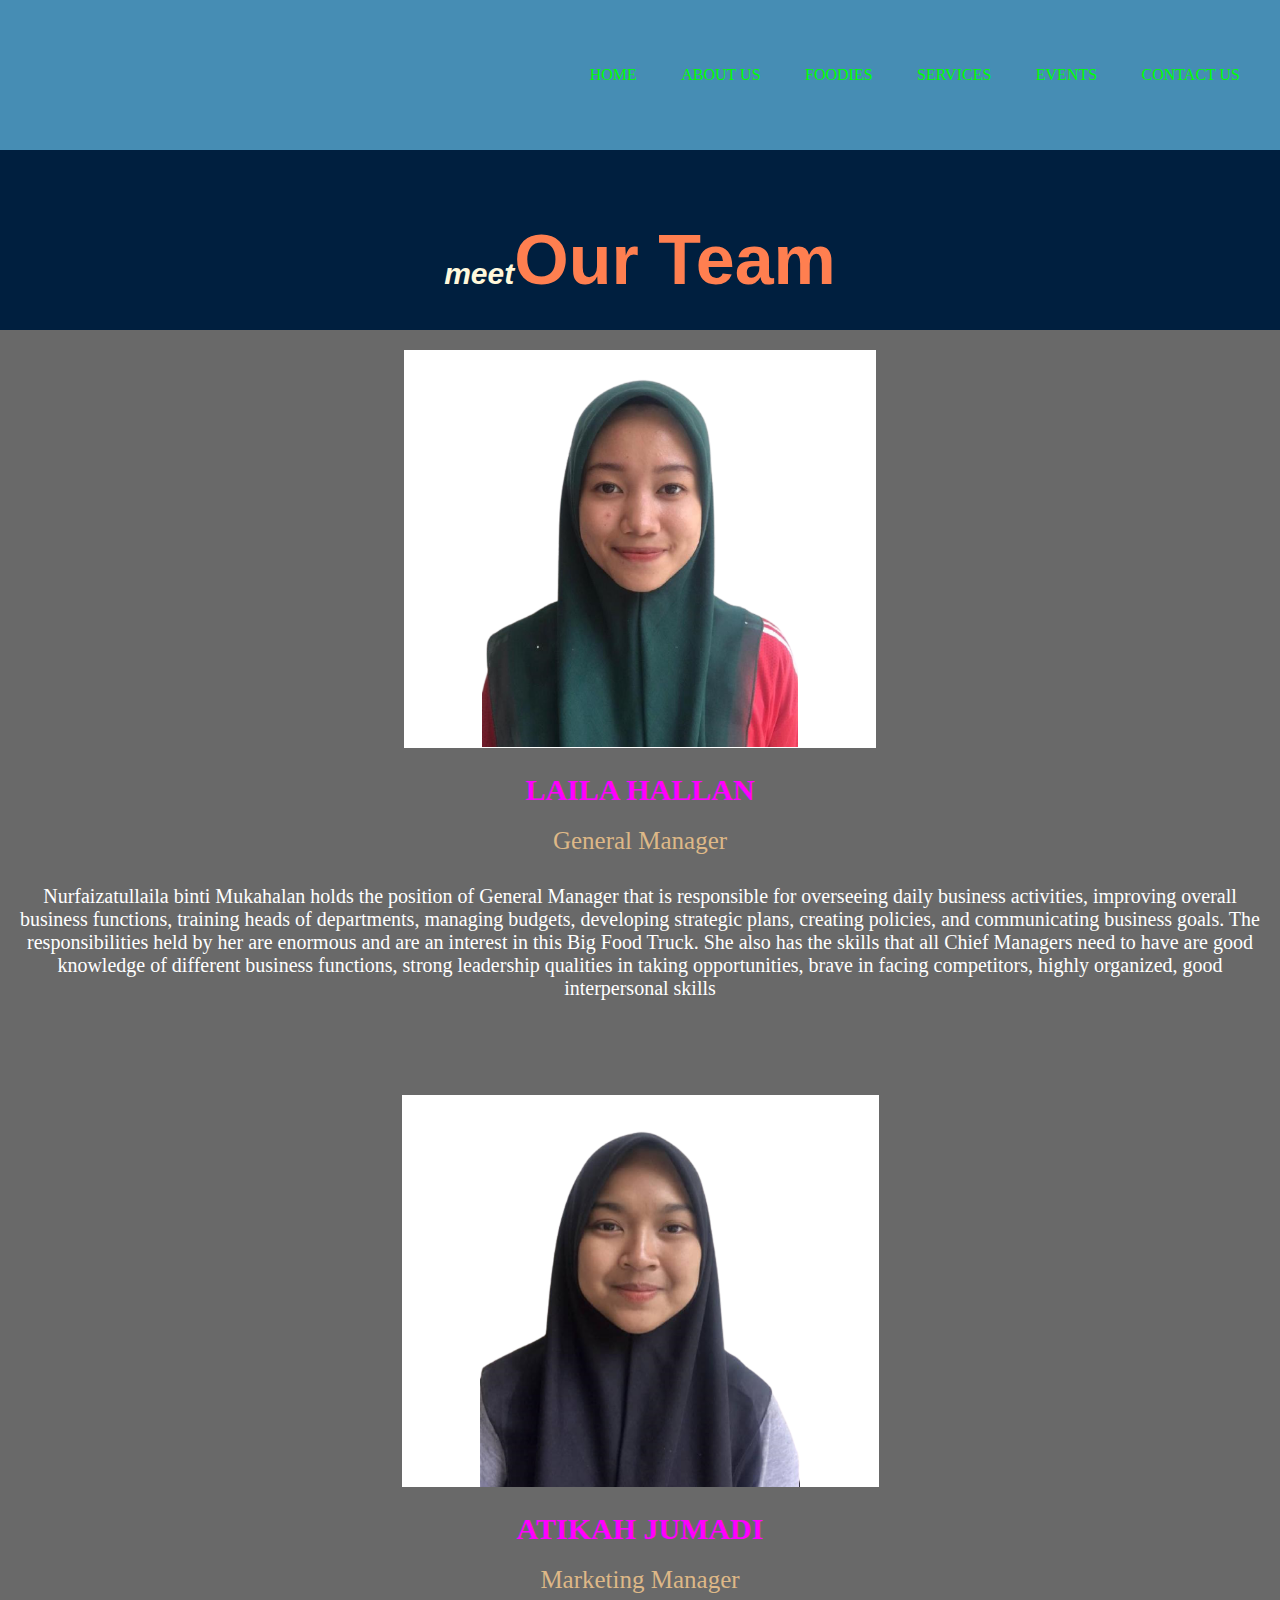
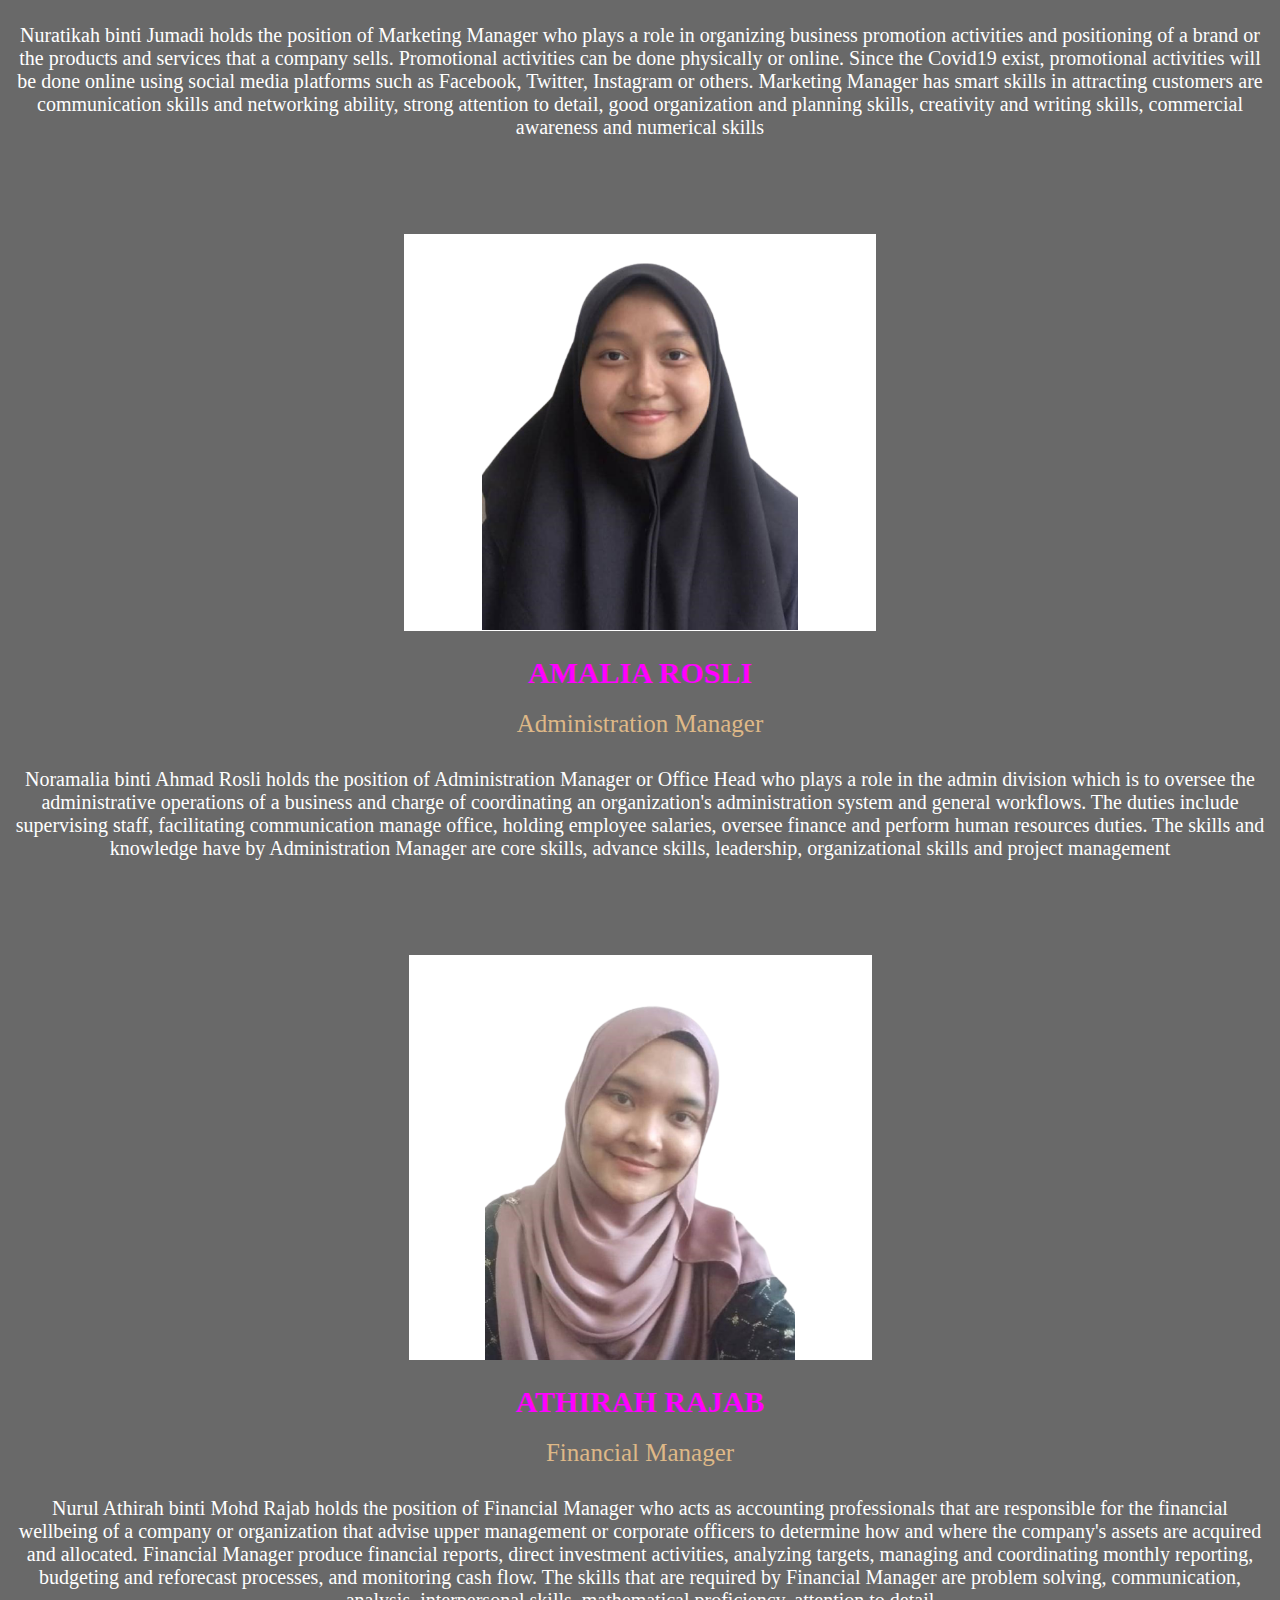
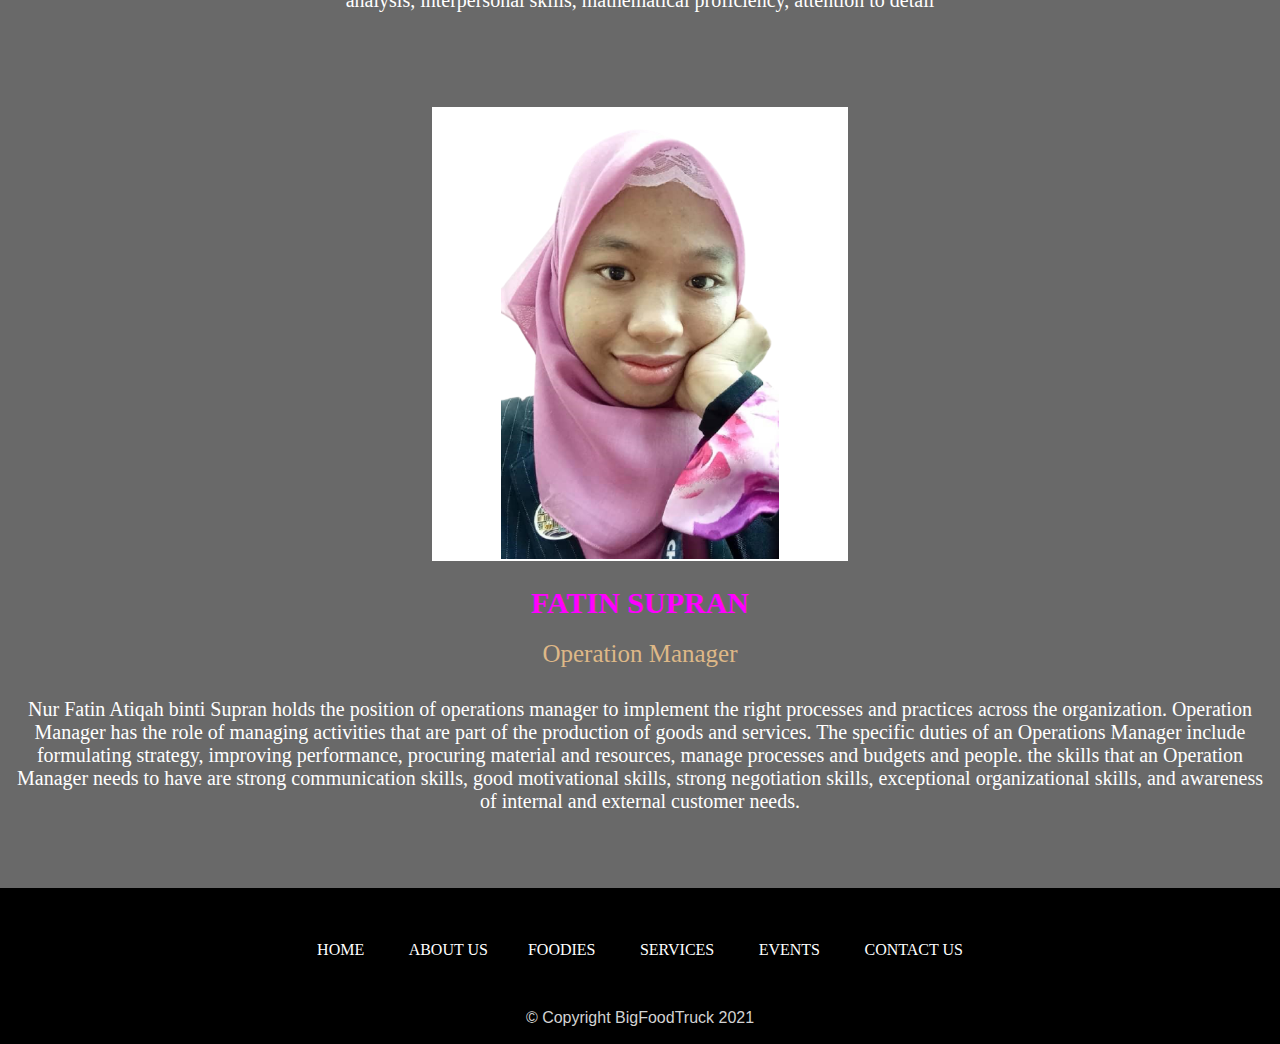
<file: team.html>
<!DOCTYPE html>
<html>
<head>
    <meta charset="utf-8">
    <title>OUR TEAM</title>
	<link rel="stylesheet" href="team.css">
</head>
<body> 

	<header>
		 <br><br>
		 <div class="main">
			<ul>
				<li><a href="index.html">HOME</a></li>
				<li><a href="about.html">ABOUT US</a>
					<div class="dropdown">
						<ul>
							<li><a href="team.html">OUR TEAM</a></li>
						</ul>
					</div>
				</li>			
				<li><a href="foodies.html">FOODIES</a></li>
				<li><a href="services.html">SERVICES</a> 
					<div class="dropdown">
						<ul>
							<li><a href="foods-and-drinks.html">FOODS AND DRINKS</a></li>
							<li><a href="delivery.html">DELIVERY</a></li>
						</ul>
					</div>
				</li>
				<li><a href="events.html">EVENTS</a></li>
				<li><a href="contact.html">CONTACT US</a></li>
			</ul>
		</div>
	</header>
		
		<h1 class="heading"><span>meet</span>Our Team</h1>

			<div class="container">
				<div class="row">
					<div class="main-about">
						<div class="our-team">
							<div class="picture">
								<img src="ABOUT IMAGE/lailaformal.png">
							</div>
							<h3 class="title">LAILA HALLAN</h3>
							<span class="post">General Manager</span>
							<p class="nav-bar">
								 Nurfaizatullaila binti Mukahalan holds the position of General Manager that is 
								responsible for overseeing daily business activities, improving overall business functions,
								training heads of departments, managing budgets, developing strategic plans, creating policies,
								and communicating business goals. The responsibilities held by her are enormous and are an interest 
								in this Big Food Truck. She also has the skills that all Chief Managers need to have are good knowledge 
								of different business functions, strong leadership qualities in taking opportunities, brave in facing 
								competitors, highly organized, good interpersonal skills
							</p>
						</div>
					</div>

					<div class="main-about">
						<div class="our-team">
							<div class="picture">
								<img src="ABOUT IMAGE/atikahformal.png">
							</div>
							<h3 class="title">ATIKAH JUMADI</h3>
							<span class="post">Marketing Manager</span>
							<p class="nav-bar">
								 Nuratikah binti Jumadi holds the position of Marketing Manager who plays a role in organizing business promotion 
								activities and positioning of a brand or the products and services that a company sells. Promotional activities can be 
								done physically or online. Since the Covid19 exist, promotional activities will be done online using social media platforms 
								such as Facebook, Twitter, Instagram or others. Marketing Manager has smart skills in attracting customers are communication
								skills and networking ability, strong attention to detail, good organization and planning skills, creativity and writing skills,
								commercial awareness and numerical skills
							</p>
						</div>
					</div>

					<div class="main-about">
						<div class="our-team">
							<div class="picture">
								<img src="ABOUT IMAGE/amaliaformal.png">
							</div>
							<h3 class="title">AMALIA ROSLI</h3>
							<span class="post">Administration Manager</span>
							<p class="nav-bar">
								 Noramalia binti Ahmad Rosli holds the position of Administration Manager or Office Head who plays a role in the admin division 
								which is to oversee the administrative operations of a business and charge of coordinating an organization's administration system 
								and general workflows. The duties include supervising staff, facilitating communication manage office, holding employee salaries, oversee 
								finance and perform human resources duties. The skills and knowledge have by Administration Manager are core skills, advance skills, leadership, 
								organizational skills and project management
							</p>
						</div>
					</div>
					<div class="main-about">
						<div class="our-team">
							<div class="picture">
								<img src="ABOUT IMAGE/athirahformal.png">
							</div>
							<h3 class="title">ATHIRAH RAJAB</h3>
							<span class="post">Financial Manager</span>
							 <p class="nav-bar">
								 Nurul Athirah binti Mohd Rajab holds the position of Financial Manager who acts as accounting professionals that are responsible for the 
								financial wellbeing of a company or organization that advise upper management or corporate officers to determine how and where the company's 
								assets are acquired and allocated. Financial Manager produce financial reports, direct investment activities, analyzing targets, managing and 
								coordinating monthly reporting, budgeting and reforecast processes, and monitoring cash flow. The skills that are required by Financial Manager 
								are problem solving, communication, analysis, interpersonal skills, mathematical proficiency, attention to detail
							</p>
						</div>
					</div>
					<div class="main-about">
						<div class="our-team">
							<div class="picture">
								<img src="ABOUT IMAGE/fatinformal.png">
							</div>
							<h3 class="title">FATIN SUPRAN</h3>
							<span class="post">Operation Manager</span>
							 <p class="nav-bar">
								 Nur Fatin Atiqah binti Supran holds the position of operations manager to implement the right processes and practices across the organization. 
								 Operation Manager has the role of managing activities that are part of the production of goods and services. The specific duties of an Operations Manager
								 include formulating strategy, improving performance, procuring material and resources, manage processes and budgets and people. the skills that an Operation 
								 Manager needs to have are strong communication skills, good motivational skills, strong negotiation skills, exceptional organizational skills, and awareness 
								 of internal and external customer needs.
							</p>
						</div>
					</div>
				</div>
			</div>


		<footer class="page">
				<ul>
					<li><a href="index.html">HOME</a></li>
					<li><a href="about us.html">ABOUT US</a><li>		
					<li><a href="foodies.html">FOODIES</a></li>
					<li><a href="services.html">SERVICES</a></li>
					<li><a href="events.html">EVENTS</a></li>
					<li><a href="contact us.html">CONTACT US</a></li>
				</ul>
			
			<div class="caption">
				<p>  © Copyright BigFoodTruck 2021 </p>
			</div>
			
		</footer>

</body>
</html>
</file>
<file: index.css>
*{
	font-family: Arial, Helvetica, sans-serif;
	margin: 0px;
	padding: 0px; 
}

body{
	background-color: #dfcfbe;
	background-position: center;
	background-size: cover;
	
}

header {
	background-color: #f7cac9;
	color: white;
	height: 150px;
}

.main ul{
	float:right;
	list-style-type: none;
	margin-top: 30px;
	margin-right: 20px;
	
}

.main ul li{ 
	display: inline-table; 
}

.main ul li a {
	font-family: georgia, serif;
	text-decoration: none;
	color: #cc3333;
	padding: 5px 20px;
	border: 1px solid #B8860B transparent;
    transition: 0.3s ease;
	
}

.main ul li a:hover{
	background-color: #d2691e;
	color: #000000;
}

.dropdown {
	display: none;
	
}

.main ul li:hover .dropdown {
	display: block;
	position: absolute;
}
	
.main ul li:hover .dropdown ul {
	display: block;
	margin: 10px;
}

.main ul li:hover .dropdown ul li {
	width: 200px;
	padding: 20px;
	background: transparent;
	border-radius:0;
	text-align: left;
}

.logo {
	margin-right: 100%;  
	margin-left:20px;
    margin: auto;
	cursor: pointer; 
	margin-top: -20px;
}

.icon {
	float: right; 
	margin-top: -50px; 
	margin-right: 5px;
}

.container { 
	font-family: 'Sofia';
	color: #ffffff;
	text-align: center; 
	height: 500px;  
	
}

.container h1 {   
	font-family: Georgia, serif;
	text-shadow: 1px 1px 2px black, 0 0 15px blue, 0 0 5px black;
	font-size: 70px;
	color: #ff1493;  
	margin-top: 150px;
	text-align: inter-word; 
	background-color: #e6e6fa;
	
	
}

.container p {
	font-family: fantasy;
	color: #000000;  
	font-size: 30px;
	margin-top: 4%;  
	letter-spacing: 7px;
	background-color: #e6e6fa;
	
}

.viewport img { 

	margin-left: 15px;
	border-radius: 100%;   
	border: 3px solid #ffffff; 
	 
} 

h2{
	font-family: myFirstFont;
	src: url(sansation_light.woff);
	font-size: 20px; 
	margin-left: 500px;
	margin-bottom: 30px; 
}

.slideshow-container {
	max-width: 700px;
	position: relative;
	margin: auto;
	border: 5px solid #ddd;
	border-radius: 7px;
	padding: 5px; 
}


.mySlides {
  display: none;
}


.prev, .next {
  cursor: pointer;
  position: absolute;
  top: 50%;
  width: auto;
  margin-top: -22px;
  padding: 16px;
  color: white;
  font-weight: bold;
  font-size: 18px;
  transition: 0.6s ease;
  border-radius: 0 3px 3px 0;
  user-select: none;
}


.next {
  right: 0;
  border-radius: 3px 0 0 3px;
}

.prev:hover, .next:hover {
  background-color: rgba(0,0,0,0.8);
}


.text {
  color: #f2f2f2;
  font-size: 40px;
  padding: 8px 12px;
  position: absolute;
  bottom: 8px;
  width: 100%;
  text-align: center;
  font-family: myFirstFont;
  src: url(sansation_light.woff);
}

.numbertext {
  color: #f2f2f2;
  font-size: 12px;
  padding: 8px 12px;
  position: absolute;
  top: 0;
}

.dot {
  cursor: pointer;
  height: 15px;
  width: 15px;
  margin: 0 2px;
  background-color: #bbb;
  border-radius: 50%;
  display: inline-block;
  transition: background-color 0.6s ease;
}

.active, .dot:hover {
  background-color: #717171;
}


.fade {
  -webkit-animation-name: fade;
  -webkit-animation-duration: 1.5s;
  animation-name: fade;
  animation-duration: 1.5s;
}

@-webkit-keyframes fade {
  from {opacity: .4}
  to {opacity: 1}
}

@keyframes fade {
  from {opacity: .4}
  to {opacity: 1}
}

.page {
	text-align: center;
	padding: 3px;
	background-color: #000000; 
	height: 150px;
	float:center;
	list-style-type: none;
	
}

.page ul {
	margin: 50px;
}

.page ul li{ 
	display: inline-table; 
}

.page ul li a {
	font-family: georgia, serif;
	text-decoration: none;
	color: #ffffff;
	padding: 5px 20px;
    transition: 0.3s ease;
	
}


.page ul li a:hover{
	color: #ff0000;
}


.caption {
	margin-top: 50px;
	color: lightgray;
}


.caption p {
	font-family: Garamond, serif;
	font-size: 20px;
}
</file>
<file: about.css>
*{ 
	margin: 0px;
	padding: 0px; 
}

body{
	background-image: url("ABOUT IMAGE/image3.jpg");
	background-position: center;
	background-size: cover;
}


header {
	background-color: #f7cac9;
	color: white;
	height: 120px;
	margin-bottom: 50px;
}
 
.main ul{
	float:right;
	list-style-type: none;
	margin-top: 30px;
	margin-right: 20px;
	
}

.main ul li{ 
	display: inline-table; 
}

.main ul li a {
	font-family: georgia, serif;
	text-decoration: none;
	color: #800080;
	padding: 5px 20px;
	border: 1px solid #B8860B transparent;
    transition: 0.3s ease;
	
}

.main ul li a:hover{
	background-color: #800000;
	color: #ffffff;
}

.dropdown {
	display: none;
	
}

.main ul li:hover .dropdown {
	display: block;
	position: absolute;
}
	
.main ul li:hover .dropdown ul {
	display: block;
	margin: 10px;
}

.main ul li:hover .dropdown ul li {
	width: 200px;
	padding: 20px;
	background: transparent;
	border-radius:0;
	text-align: left;
}

.title h1 {
	font-family: myFirstFont;
	src: url(sansation_light.woff);
	font-size: 80px; 
	color: #bdb76b;
	
}


.about-section {
	margin-bottom: 80px;
	padding: 50px;
	text-align: justify;
	font-size: 15px;
	background-color: #808080;
	color: white; 	
	text-indent: 50px;
	letter-spacing: 3px;
	
}

.about-section p { 
	font-family: Georgia, serif;
	
}

.a {
	text-align: center;
	font-size: 20px;
	margin-bottom: 10%;
	line-height: 1.4;
}

h1 {
	margin-left: 40px; 
	font-family: "Open Sans";
	src: url ("/fonts/OpenSans-Regular-webfont.woff2") format ("woff2"),
		 url ("/fonts/OpenSans-Regular-webfont.woff2") format ("woff2");
	font-size: 40px;
}

p {
	font-family: MyHelvetica;
	src: local("Helvetica Neue Bold"),
		 local("HelveticaNeue-Bold"),
		 url(MgOpenModernaBold.ttf);   
	font-size: 25px;
	letter-spacing: 2px;
	margin-right: 20px;
	padding: 2px;

}
.b {  
	text-align: left;	
	margin-left: 40px;
	margin-bottom: 10%;	
	 	
}

ol li{ 
    list-style-type: circle;
	display: inline-block
	text-align: left;
	line-height: 1.8;
	font-family: MyHelvetica;
	src: local("Helvetica Neue Bold"),
		 local("HelveticaNeue-Bold"),
		 url(MgOpenModernaBold.ttf); 
	font-size: 25px;
	
}

h2 {
	font-size: 20px;
	text-align: center;
	margin-bottom: 40px;
	font-family: Georgia, serif;
}

img {
	border: 2px solid #ffffff;
	border-radius: 100px;   
	transform: translate(50%, -50%);
	padding: 7px;	
	margin-right: 70px;
	margin-top: 60px;
	
}
#more {
	display: none;
}

.more {
	padding: 20px;
	text-align: center;
	letter-spacing: 2px;
	
}


button {
	background-color: #4CAF50; 
	border: none;
	color: white;
	padding: 15px 32px;
	text-align: center;
	text-decoration: none;
	display: inline-block;
	font-size: 16px;
	margin: 4px 2px;
	cursor: pointer;
}

button {
	background-color: #f44336;
}

.page {
	text-align: center;
	padding: 3px;
	background-color: #000000; 
	height: 150px;
	float:center;
	list-style-type: none;
	
}

.page ul {
	margin: 50px;
}

.page ul li{ 
	display: inline-table; 
}

.page ul li a {
	font-family: georgia, serif;
	text-decoration: none;
	color: #ffffff;
	padding: 5px 20px;
    transition: 0.3s ease;
	
}


.page ul li a:hover{
	color: #ff0000;
}



.caption {
	margin-top: 50px;
	color: lightgray;
}

.caption p {
	font-family: Garamond, serif;
	font-size: 20px;
}
</file>
<file: delivery.css>
*{
	font-family: Arial, Helvetica, sans-serif;
	margin: 0px;
	padding: 0px; 
}

body{
	background-color: #f08080;
	background-position: center;
	background-size: cover;
}

 header {
	background-color: #f1f1f1;
	color: white;
	height: 120px;
	margin-bottom: 50px;
}

.main ul{
	float:right;
	list-style-type: none;
	margin-top: 30px;
	margin-right: 20px;
	
}

.main ul li{ 
	display: inline-table; 
}

.main ul li a {
	font-family: georgia, serif;
	text-decoration: none;
	color: #000000;
	padding: 5px 20px;
	border: 1px solid #B8860B transparent;
    transition: 0.3s ease;
	
}

.main ul li a:hover{
	background-color: #7fffd4;
	color: #ffffff;
}

.dropdown {
	display: none;
	
}

.main ul li:hover .dropdown {
	display: block;
	position: absolute;
}
	
.main ul li:hover .dropdown ul {
	display: block;
	margin: 10px;
}

.main ul li:hover .dropdown ul li {
	width: 200px;
	padding: 20px;
	background: transparent;
	border-radius:0;
	text-align: left;
}

h1 {
	padding-top: 5%;
	text-align: center;
	font-size: 45px;
	color: #a52a2a;
	font-family: "Times New Roman", Times, serif;
	margin-bottom: 50px;
	
}

.picture {
	text-align: center; 

}

img {
	padding: 20px; 
	border: 2px solid #ffffff;
	margin-bottom: 50px;
}
.section {
	text-align: center;
	font-size: 25px; 
	color: #000000;
	font-family: Garamond, serif;
	margin-bottom: 30px;
	text-decoration: underline;
	padding: 10px;  
	letter-spacing: 4px; 
	background-color: #cd5c5c;
}

h2 {
	text-align: center;
	font-size: 35px;
	color: purple;
	font-family: "Times New Roman", Times, serif;
	margin-top: 50px;  
	margin-bottom: 50px;
}

.page {
	text-align: center;
	padding: 3px;
	background-color: #000000; 
	height: 150px;
	float:center;
	list-style-type: none;
	
}

.page ul {
	margin: 50px;
}

.page ul li{ 
	display: inline-table; 
}

.page ul li a {
	font-family: georgia, serif;
	text-decoration: none;
	color: #ffffff;
	padding: 5px 20px;
    transition: 0.3s ease;
	
}


.page ul li a:hover{
	color: #ff0000;
}



.caption {
	margin-top: 50px;
	color: lightgray;
}

.caption p {
	font-family: Garamond, serif;
	font-size: 20px;
}
</file>
<file: events.css>
*{
	font-family: Arial, Helvetica, sans-serif;
	margin: 0px;
	padding: 0px; 
}

body{
	background-color: #f5fffa;
	background-position: center;
	background-size: cover;
}


header {
	background-color: #90ee90;
	color: white;
	height: 120px;
	margin-bottom: 50px;
}
 
.main ul{
	float:right;
	list-style-type: none;
	margin-top: 30px;
	margin-right: 20px;
	
}

.main ul li{ 
	display: inline-table; 
}

.main ul li a {
	font-family: georgia, serif;
	text-decoration: none;
	color: #008000;
	padding: 5px 20px;
	border: 1px solid #3cb371 transparent;
    transition: 0.3s ease;
	
}

.main ul li a:hover{
	background-color: #98fb98;
	color: #f0fff0;
}

.dropdown {
	display: none;
	
}

.main ul li:hover .dropdown {
	display: block;
	position: absolute;
}
	
.main ul li:hover .dropdown ul {
	display: block;
	margin: 10px;
}

.main ul li:hover .dropdown ul li {
	width: 200px;
	padding: 20px;
	background: transparent;
	border-radius:0;
	text-align: left;
}

h1 { 
	
	font-family: Georgia, serif;
	text-align: center;
	color: #660033; 
	margin-bottom: 50px;
	font-size: 40px;
	text-shadow: 1px 1px 2px black, 0 0 15px white, 0 0 5px black;
	 
	
}

img { 
	border: 5px solid #660033;
	border-radius: 50%;
	margin-bottom: 80px; 
}

.text {
	text-align: center;
	padding: 20px;  
	letter-spacing: 5px;
	background-color: #f08080;

}

.text p {
	font-family: MyHelvetica;
	src: local("Helvetica Neue Bold"),
		 local("HelveticaNeue-Bold"),
		 url(MgOpenModernaBold.ttf);
    font-size: 25px;	
	padding: 30px;
	border: 2px solid #ffffff; 
}

video {
	display: block;
	margin: auto;
	margin-bottom: 40px;
	margin-top: 40px;
	border: 2px solid #000000;
	padding: 5px;
}

.page {
	text-align: center;
	padding: 3px;
	background-color: #000000; 
	height: 150px;
	float:center;
	list-style-type: none;
	
}

.page ul {
	margin: 50px;
}

.page ul li{ 
	display: inline-table; 
}

.page ul li a {
	font-family: georgia, serif;
	text-decoration: none;
	color: #ffffff;
	padding: 5px 20px;
    transition: 0.3s ease;
	
}


.page ul li a:hover{
	color: #ff0000;
}



.caption {
	margin-top: 50px;
	color: lightgray;
}

.caption p {
	font-family: Garamond, serif;
	font-size: 20px;
</file>
<file: foodies.css>
*{
	font-family: Arial, Helvetica, sans-serif;
	margin: 0px;
	padding: 0px; 
}

body{
	background-color: #dfcfbe;
	background-position: center;
	background-size: cover;	
}

header {
	background-color: #008080;
	color: white;
	height: 150px;
}

.main ul{
	float:right;
	list-style-type: none;
	margin-top: 30px;
	margin-right: 20px;	
}

.main ul li{ 
	display: inline-table; 
}

.main ul li a {
	font-family: georgia, serif;
	text-decoration: none;
	color: #000080;
	padding: 5px 20px;
	border: 1px solid #B8860B transparent;
   	transition: 0.3s ease;
	
}

.main ul li a:hover{
	background-color: #800000;
	color: #ffffff;
}

.dropdown {
	display: none;
}

.main ul li:hover .dropdown {
	display: block;
	position: absolute;
}
	
.main ul li:hover .dropdown ul {
	display: block;
	margin: 10px;
}

.main ul li:hover .dropdown ul li {
	width: 200px;
	padding: 20px;
	background: transparent;
	border-radius:0;
	text-align: left;
}

.title h1 {
	font-size: 50px;
	font-family: georgia, serif; 
	color: #800080;
	margin-top: 70px;
	margin: 50px;
}

p {
	font-size: 30px;
	text-align: center;
	font-family: myFirstFont;
        src: url(sansation_light.woff);
	margin-top: 60px;
	color: #000000;
	
}

h3 {
	margin-top: 30px;
	font-size: 30px;
	text-align: center;
	font-family: 'Jomhuria', cursive;
        color: #ffffff;
}
 
.slideshow-container {
	max-width: 700px;
	position: relative;
	margin: auto;
	border: 5px solid #ddd;
	border-radius: 7px;
	padding: 5px; 
}


.mySlides {
  	display: none;
}

.prev, .next {
  cursor: pointer;
  position: absolute;
  top: 50%;
  width: auto;
  margin-top: -22px;
  padding: 16px;
  color: white;
  font-weight: bold;
  font-size: 18px;
  transition: 0.6s ease;
  border-radius: 0 3px 3px 0;
  user-select: none;
}

.next {
  right: 0;
  border-radius: 3px 0 0 3px;
}

.prev:hover, .next:hover {
  background-color: #ffff00;
}

.text {
  color: #f2f2f2;
  font-size: 40px;
  padding: 8px 12px;
  position: absolute;
  bottom: 8px;
  width: 100%;
  text-align: center;
  font-family: myFirstFont;
  src: url(sansation_light.woff);
}

.numbertext {
  color: #f2f2f2;
  font-size: 12px;
  padding: 8px 12px;
  position: absolute;
  top: 0;
}

.dot {
  cursor: pointer;
  height: 15px;
  width: 15px;
  margin: 0 2px;
  background-color: #bbb;
  border-radius: 50%;
  display: inline-block;
  transition: background-color 0.6s ease;
}

.active, .dot:hover {
  background-color: #717171;
}

.fade {
  -webkit-animation-name: fade;
  -webkit-animation-duration: 1.5s;
  animation-name: fade;
  animation-duration: 1.5s;
}

@-webkit-keyframes fade {
  from {opacity: .4}
  to {opacity: 1}
}

@keyframes fade {
  from {opacity: .4}
  to {opacity: 1}
}


.page {
	text-align: center;
	padding: 3px;
	background-color: #000000; 
	height: 150px;
	float:center;
	list-style-type: none;
	margin-top: 70px;
}

.page ul {
	margin: 50px;
}

.page ul li{ 
	display: inline-table; 
}

.page ul li a {
	font-family: georgia, serif;
	text-decoration: none;
	color: #ffffff;
	padding: 5px 20px;
        transition: 0.3s ease;	
}

.page ul li a:hover{
	color: #ff0000;
}
 
.caption {
	margin-top: 50px;
 }
 
.caption p {
	font-family: Garamond, serif;
	font-size: 20px;
	color: lightgray;
}
</file>
<file: foods-and-drinks.css>
*{
	font-family: Arial, Helvetica, sans-serif;
	margin: 0px;
	padding: 0px; 
}

body{
	background-image: url("SERVICES IMAGE/PIC3.jpg");
	background-position: center;
	background-size: cover;
}

header {
	background-color: #f1f1f1;
	color: white;
	height: 120px;
	margin-bottom: 50px;
}

.main ul{
	float:right;
	list-style-type: none;
	margin-top: 30px;
	margin-right: 20px;
	
}

.main ul li{ 
	display: inline-table; 
}

.main ul li a {
	font-family: georgia, serif;
	text-decoration: none;
	color: #cc3333;
	padding: 5px 20px;
	border: 1px solid #B8860B transparent;
    transition: 0.3s ease;
	
}

.main ul li a:hover{
	background-color: #d2691e;
	color: #000000;
}

.dropdown {
	display: none;
	
}

.main ul li:hover .dropdown {
	display: block;
	position: absolute;
}
	
.main ul li:hover .dropdown ul {
	display: block;
	margin: 10px;
}

.main ul li:hover .dropdown ul li {
	width: 200px;
	padding: 20px;
	background: transparent;
	border-radius:0;
	text-align: left;
}

.picture img {
	margin-bottom:100px;
	margin-left: 5px;
	padding: 10px;
	border: 2px solid #ffffff;
	border-radius: 100px;
	 
}

h1 {
	margin-top:100px;
	margin-bottom: 50px;
	text-align: center;
	font-size: 50px;
	color: purple;
	font-family: "Times New Roman", Times, serif;
}

.container p {
	text-align: center;
	padding: 20px;  
	letter-spacing: 5px;
	background: #808080; 
	margin-top: 40px;
	font-size: 20px;
}



.page {
	text-align: center;
	padding: 3px;
	background-color: #000000; 
	height: 150px;
	float:center;
	list-style-type: none;
	margin-top: 50px;
	
}

.page ul {
	margin: 50px;
}

.page ul li{ 
	display: inline-table; 
}

.page ul li a {
	font-family: georgia, serif;
	text-decoration: none;
	color: #ffffff;
	padding: 5px 20px;
    transition: 0.3s ease;
	
}


.page ul li a:hover{
	color: #ff0000;
}



.caption {
	margin-top: 50px;
	color: lightgray;
}

.caption p {
	font-family: Garamond, serif;
	font-size: 20px;
}
</file>
<file: services.css>
*{
	font-family: Arial, Helvetica, sans-serif;
	margin: 0px;
	padding: 0px; 
}

body{
	background-image: url("SERVICES IMAGE/PIC2.jpg");
	height: 500px
	background-position: center;
	background-size: cover;
}

 header {
	background-color: DarkSalmon;
	color: white;
	height: 150px;
}

.main ul{
	float:right;
	list-style-type: none;
	margin-top: 30px;
	margin-right: 20px;
	
}

.main ul li{ 
	display: inline-table; 
}

.main ul li a {
	font-family: georgia, serif;
	text-decoration: none;
	color: #cc3333;
	padding: 5px 20px;
	border: 1px solid #B8860B transparent;
    transition: 0.3s ease;
	
}

.main ul li a:hover{
	background-color: #d2691e;
	color: #000000;
}

.dropdown {
	display: none;
	
}

.main ul li:hover .dropdown {
	display: block;
	position: absolute;
}
	
.main ul li:hover .dropdown ul {
	display: block;
	margin: 10px;
}

.main ul li:hover .dropdown ul li {
	width: 200px;
	padding: 20px;
	background: transparent;
	border-radius:0;
	text-align: left;
}

h1 {
	margin-bottom:60px;
	font-size: 50px;
	color: green;
	font-family: "Times New Roman", Times, serif;
	text-align: center;
	
}

.services {
	font-size: 20px;
	padding: 50px;
	text-align: center;
	background-color: #696969;
	color: white;
	margin-bottom: 5%;	
	margin-top: 40px;
	letter-spacing: 5px;
}

h2 {
	text-align: center;
	font-size: 45px;
	color: orange;
	margin-bottom: 50px;
	font-family: 'Jomhuria', cursive;font-family: 'Jomhuria', cursive;
	text-shadow: 1px 1px 2px black, 0 0 15px blue, 0 0 5px black;
}


.page {
	text-align: center;
	padding: 3px;
	background-color: #000000; 
	height: 150px;
	float:center;
	list-style-type: none;
	
}

.page ul {
	margin: 50px;
}

.page ul li{ 
	display: inline-table; 
}

.page ul li a {
	font-family: georgia, serif;
	text-decoration: none;
	color: #ffffff;
	padding: 5px 20px;
    transition: 0.3s ease;
	
}


.page ul li a:hover{
	color: #ff0000;
}


.caption {
	margin-top: 50px;
	color: lightgray;
}


.caption p {
	font-family: Garamond, serif;
	font-size: 20px;
}
</file>
<file: team.css>
*{
	font-family: Arial, Helvetica, sans-serif;
	margin: 0px;
	padding: 0px; 
}

body{
	background-color: #001f3f;
	background-position: center;
	background-size: cover;
}



header {
	background-color: #468db4;
	color: white;
	height: 150px;
}
.main ul{
	float:right;
	list-style-type: none;
	margin-top: 30px;
	margin-right: 20px;
	
}

.main ul li{ 
	display: inline-table;
}

.main ul li a {
	font-family: georgia, serif;
	text-decoration: none;
	color: #00ff00;
	padding: 5px 20px;
	border: 1px solid #B8860B transparent;
    transition: 0.3s ease;
	
}

.main ul li a:hover{
	background-color: #808080; 
}

.dropdown {
	display: none;
}

.main ul li:hover .dropdown {
	display: block;
	position: absolute;
}
	
.main ul li:hover .dropdown ul {
	display: block;
	margin: 10px;
}

.main ul li:hover .dropdown ul li {
	width: 200px;
	padding: 20px;
	background: transparent;
	border-radius:0;
	text-align: left;
}

.heading {
	font-size: 70px;
	color: #ff7f50;
	margin-top: 10%;
	text-align: center; 
	margin-top: 40px;
	padding: 30px;
}

.heading span {
	font-style: italic;
	font-size: 30px;
	color: #fff8dc;
	
}

}
.container{
    background: #000000;
}

.row {
	background: #696969;
}
.nav-bar {
	font-family: Georgia, serif;
	font-size: 20px;
}

img {
	margin-bottom: -3%;
}
.our-team{
    padding: 20px 15px 30px;  
    text-align: center;
}

.our-team .picture {
    display: inline-block; 
    background: #fff;
    padding: 10px;
    margin-bottom: 25px;
    transition: all 0.5s ease 0s;
}
.our-team:hover .picture {
    background: #a52a2a; 
}
.picture img{
    width: 70%;
    height: 60%; 
}

.our-team .title{
    display: block;
    font-size: 30px;
    font-weight: 600;
    color: #ff00ff; 
    text-transform: uppercase; 
	margin-bottom: 20px;
	font-family: 'Righteous', cursive; 
	
}
 
.our-team .nav-bar{
	margin-bottom: 45px;
	margin-top: 30px;
    list-style: none;
	text-align: center;
	color: #ffffff;
}

.post {
	font-family: 'Castoro', serif;
	font-size: 25px; 
	color: #deb887;
}

@media only screen and (max-width: 800px){
    .our-team{ 
	margin-bottom: 30px;
	}
}

.page {
	text-align: center;
	padding: 3px;
	background-color: #000000; 
	height: 150px;
	float:center;
	list-style-type: none;
	
}

.page ul {
	margin: 50px;
}

.page ul li{ 
	display: inline-table; 
}

.page ul li a {
	font-family: georgia, serif;
	text-decoration: none;
	color: #ffffff;
	padding: 5px 20px;
    transition: 0.3s ease;
	
}


.page ul li a:hover{
	color: #ff0000;
}


.caption {
	margin-top: 50px;
	color: lightgray;
}
</file>
